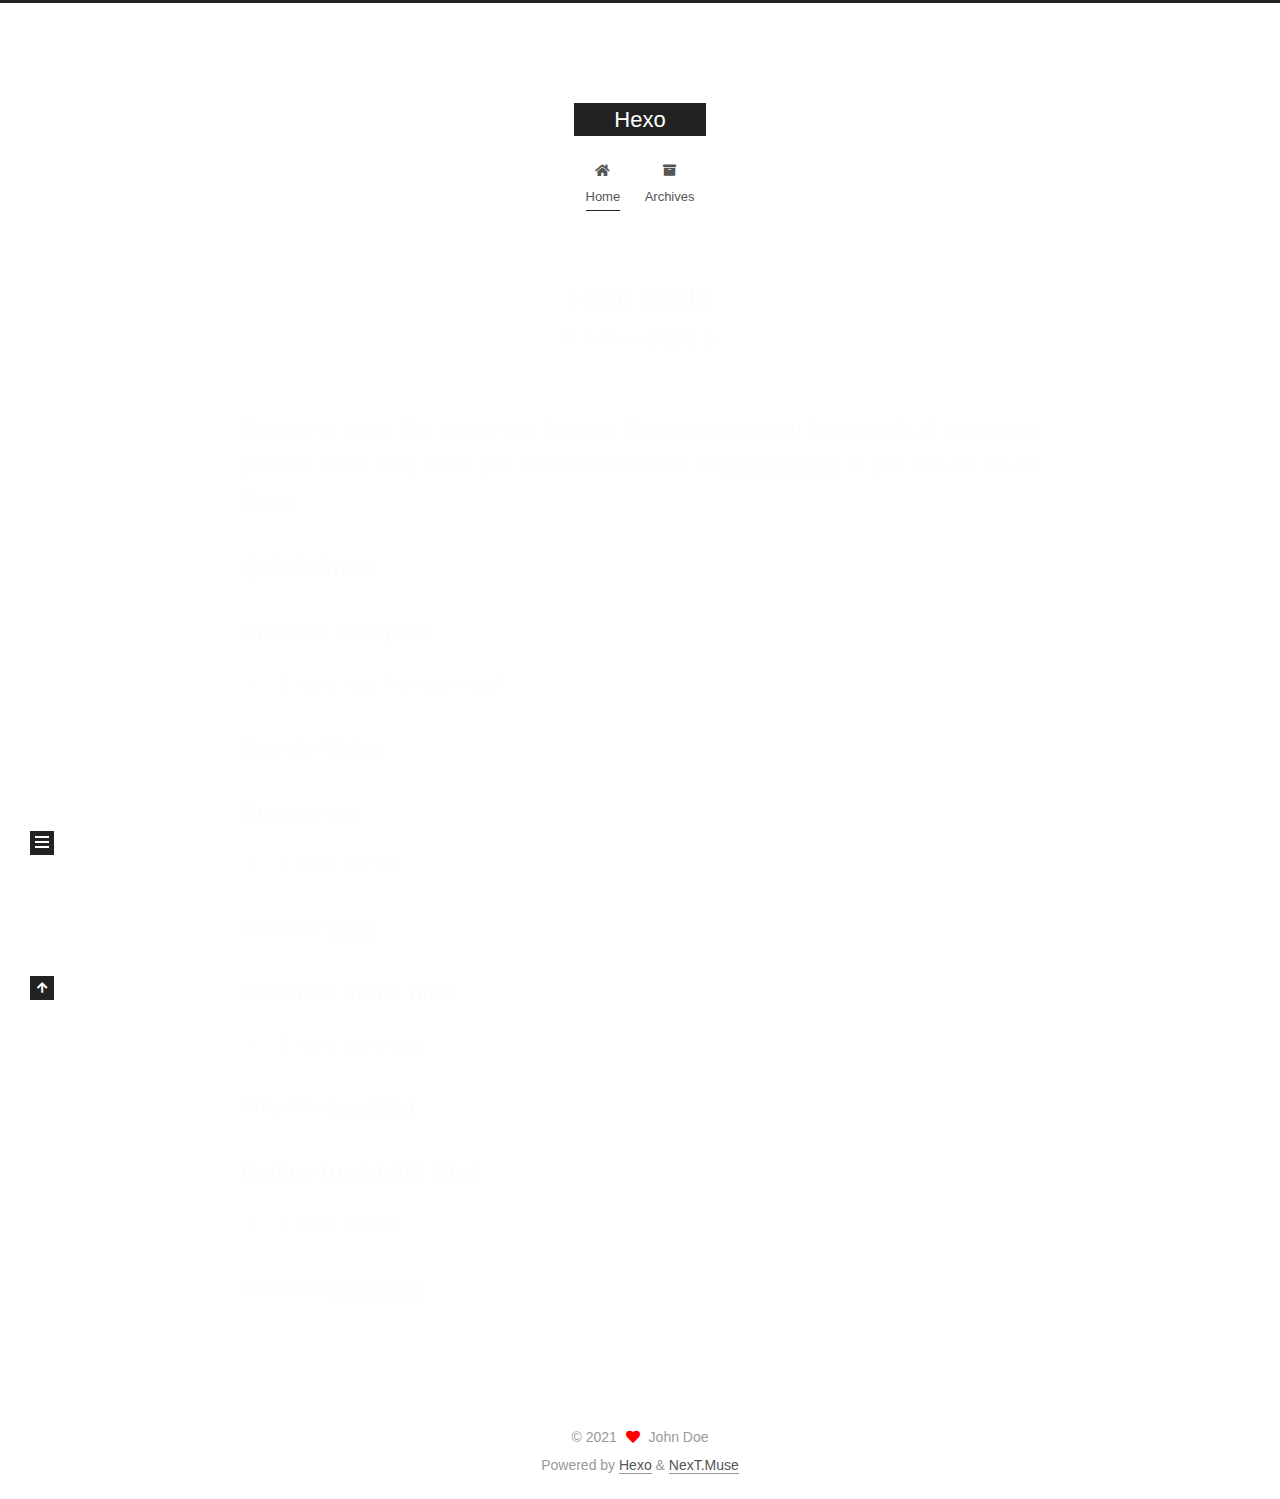
<file: index.html>
<!DOCTYPE html>
<html lang="en">
<head>
  <meta charset="UTF-8">
<meta name="viewport" content="width=device-width, initial-scale=1, maximum-scale=2">
<meta name="theme-color" content="#222">
<meta name="generator" content="Hexo 5.4.0">
  <link rel="apple-touch-icon" sizes="180x180" href="/images/apple-touch-icon-next.png">
  <link rel="icon" type="image/png" sizes="32x32" href="/images/favicon-32x32-next.png">
  <link rel="icon" type="image/png" sizes="16x16" href="/images/favicon-16x16-next.png">
  <link rel="mask-icon" href="/images/logo.svg" color="#222">

<link rel="stylesheet" href="/css/main.css">


<link rel="stylesheet" href="/lib/font-awesome/css/all.min.css">

<script id="hexo-configurations">
    var NexT = window.NexT || {};
    var CONFIG = {"hostname":"example.com","root":"/","scheme":"Muse","version":"7.8.0","exturl":false,"sidebar":{"position":"left","display":"post","padding":18,"offset":12,"onmobile":false},"copycode":{"enable":false,"show_result":false,"style":null},"back2top":{"enable":true,"sidebar":false,"scrollpercent":false},"bookmark":{"enable":false,"color":"#222","save":"auto"},"fancybox":false,"mediumzoom":false,"lazyload":false,"pangu":false,"comments":{"style":"tabs","active":null,"storage":true,"lazyload":false,"nav":null},"algolia":{"hits":{"per_page":10},"labels":{"input_placeholder":"Search for Posts","hits_empty":"We didn't find any results for the search: ${query}","hits_stats":"${hits} results found in ${time} ms"}},"localsearch":{"enable":false,"trigger":"auto","top_n_per_article":1,"unescape":false,"preload":false},"motion":{"enable":true,"async":false,"transition":{"post_block":"fadeIn","post_header":"slideDownIn","post_body":"slideDownIn","coll_header":"slideLeftIn","sidebar":"slideUpIn"}}};
  </script>

  <meta property="og:type" content="website">
<meta property="og:title" content="Hexo">
<meta property="og:url" content="http://example.com/index.html">
<meta property="og:site_name" content="Hexo">
<meta property="og:locale" content="en_US">
<meta property="article:author" content="John Doe">
<meta name="twitter:card" content="summary">

<link rel="canonical" href="http://example.com/">


<script id="page-configurations">
  // https://hexo.io/docs/variables.html
  CONFIG.page = {
    sidebar: "",
    isHome : true,
    isPost : false,
    lang   : 'en'
  };
</script>

  <title>Hexo</title>
  






  <noscript>
  <style>
  .use-motion .brand,
  .use-motion .menu-item,
  .sidebar-inner,
  .use-motion .post-block,
  .use-motion .pagination,
  .use-motion .comments,
  .use-motion .post-header,
  .use-motion .post-body,
  .use-motion .collection-header { opacity: initial; }

  .use-motion .site-title,
  .use-motion .site-subtitle {
    opacity: initial;
    top: initial;
  }

  .use-motion .logo-line-before i { left: initial; }
  .use-motion .logo-line-after i { right: initial; }
  </style>
</noscript>

</head>

<body itemscope itemtype="http://schema.org/WebPage">
  <div class="container use-motion">
    <div class="headband"></div>

    <header class="header" itemscope itemtype="http://schema.org/WPHeader">
      <div class="header-inner"><div class="site-brand-container">
  <div class="site-nav-toggle">
    <div class="toggle" aria-label="Toggle navigation bar">
      <span class="toggle-line toggle-line-first"></span>
      <span class="toggle-line toggle-line-middle"></span>
      <span class="toggle-line toggle-line-last"></span>
    </div>
  </div>

  <div class="site-meta">

    <a href="/" class="brand" rel="start">
      <span class="logo-line-before"><i></i></span>
      <h1 class="site-title">Hexo</h1>
      <span class="logo-line-after"><i></i></span>
    </a>
  </div>

  <div class="site-nav-right">
    <div class="toggle popup-trigger">
    </div>
  </div>
</div>




<nav class="site-nav">
  <ul id="menu" class="main-menu menu">
        <li class="menu-item menu-item-home">

    <a href="/" rel="section"><i class="fa fa-home fa-fw"></i>Home</a>

  </li>
        <li class="menu-item menu-item-archives">

    <a href="/archives/" rel="section"><i class="fa fa-archive fa-fw"></i>Archives</a>

  </li>
  </ul>
</nav>




</div>
    </header>

    
  <div class="back-to-top">
    <i class="fa fa-arrow-up"></i>
    <span>0%</span>
  </div>


    <main class="main">
      <div class="main-inner">
        <div class="content-wrap">
          

          <div class="content index posts-expand">
            
      
  
  
  <article itemscope itemtype="http://schema.org/Article" class="post-block" lang="en">
    <link itemprop="mainEntityOfPage" href="http://example.com/2021/11/13/hello-world/">

    <span hidden itemprop="author" itemscope itemtype="http://schema.org/Person">
      <meta itemprop="image" content="/images/avatar.gif">
      <meta itemprop="name" content="John Doe">
      <meta itemprop="description" content="">
    </span>

    <span hidden itemprop="publisher" itemscope itemtype="http://schema.org/Organization">
      <meta itemprop="name" content="Hexo">
    </span>
      <header class="post-header">
        <h2 class="post-title" itemprop="name headline">
          
            <a href="/2021/11/13/hello-world/" class="post-title-link" itemprop="url">Hello World</a>
        </h2>

        <div class="post-meta">
            <span class="post-meta-item">
              <span class="post-meta-item-icon">
                <i class="far fa-calendar"></i>
              </span>
              <span class="post-meta-item-text">Posted on</span>

              <time title="Created: 2021-11-13 20:28:59" itemprop="dateCreated datePublished" datetime="2021-11-13T20:28:59+08:00">2021-11-13</time>
            </span>

          

        </div>
      </header>

    
    
    
    <div class="post-body" itemprop="articleBody">

      
          <p>Welcome to <a target="_blank" rel="noopener" href="https://hexo.io/">Hexo</a>! This is your very first post. Check <a target="_blank" rel="noopener" href="https://hexo.io/docs/">documentation</a> for more info. If you get any problems when using Hexo, you can find the answer in <a target="_blank" rel="noopener" href="https://hexo.io/docs/troubleshooting.html">troubleshooting</a> or you can ask me on <a target="_blank" rel="noopener" href="https://github.com/hexojs/hexo/issues">GitHub</a>.</p>
<h2 id="Quick-Start"><a href="#Quick-Start" class="headerlink" title="Quick Start"></a>Quick Start</h2><h3 id="Create-a-new-post"><a href="#Create-a-new-post" class="headerlink" title="Create a new post"></a>Create a new post</h3><figure class="highlight bash"><table><tr><td class="gutter"><pre><span class="line">1</span><br></pre></td><td class="code"><pre><span class="line">$ hexo new <span class="string">&quot;My New Post&quot;</span></span><br></pre></td></tr></table></figure>

<p>More info: <a target="_blank" rel="noopener" href="https://hexo.io/docs/writing.html">Writing</a></p>
<h3 id="Run-server"><a href="#Run-server" class="headerlink" title="Run server"></a>Run server</h3><figure class="highlight bash"><table><tr><td class="gutter"><pre><span class="line">1</span><br></pre></td><td class="code"><pre><span class="line">$ hexo server</span><br></pre></td></tr></table></figure>

<p>More info: <a target="_blank" rel="noopener" href="https://hexo.io/docs/server.html">Server</a></p>
<h3 id="Generate-static-files"><a href="#Generate-static-files" class="headerlink" title="Generate static files"></a>Generate static files</h3><figure class="highlight bash"><table><tr><td class="gutter"><pre><span class="line">1</span><br></pre></td><td class="code"><pre><span class="line">$ hexo generate</span><br></pre></td></tr></table></figure>

<p>More info: <a target="_blank" rel="noopener" href="https://hexo.io/docs/generating.html">Generating</a></p>
<h3 id="Deploy-to-remote-sites"><a href="#Deploy-to-remote-sites" class="headerlink" title="Deploy to remote sites"></a>Deploy to remote sites</h3><figure class="highlight bash"><table><tr><td class="gutter"><pre><span class="line">1</span><br></pre></td><td class="code"><pre><span class="line">$ hexo deploy</span><br></pre></td></tr></table></figure>

<p>More info: <a target="_blank" rel="noopener" href="https://hexo.io/docs/one-command-deployment.html">Deployment</a></p>

      
    </div>

    
    
    
      <footer class="post-footer">
        <div class="post-eof"></div>
      </footer>
  </article>
  
  
  


  



          </div>
          

<script>
  window.addEventListener('tabs:register', () => {
    let { activeClass } = CONFIG.comments;
    if (CONFIG.comments.storage) {
      activeClass = localStorage.getItem('comments_active') || activeClass;
    }
    if (activeClass) {
      let activeTab = document.querySelector(`a[href="#comment-${activeClass}"]`);
      if (activeTab) {
        activeTab.click();
      }
    }
  });
  if (CONFIG.comments.storage) {
    window.addEventListener('tabs:click', event => {
      if (!event.target.matches('.tabs-comment .tab-content .tab-pane')) return;
      let commentClass = event.target.classList[1];
      localStorage.setItem('comments_active', commentClass);
    });
  }
</script>

        </div>
          
  
  <div class="toggle sidebar-toggle">
    <span class="toggle-line toggle-line-first"></span>
    <span class="toggle-line toggle-line-middle"></span>
    <span class="toggle-line toggle-line-last"></span>
  </div>

  <aside class="sidebar">
    <div class="sidebar-inner">

      <ul class="sidebar-nav motion-element">
        <li class="sidebar-nav-toc">
          Table of Contents
        </li>
        <li class="sidebar-nav-overview">
          Overview
        </li>
      </ul>

      <!--noindex-->
      <div class="post-toc-wrap sidebar-panel">
      </div>
      <!--/noindex-->

      <div class="site-overview-wrap sidebar-panel">
        <div class="site-author motion-element" itemprop="author" itemscope itemtype="http://schema.org/Person">
  <p class="site-author-name" itemprop="name">John Doe</p>
  <div class="site-description" itemprop="description"></div>
</div>
<div class="site-state-wrap motion-element">
  <nav class="site-state">
      <div class="site-state-item site-state-posts">
          <a href="/archives/">
        
          <span class="site-state-item-count">1</span>
          <span class="site-state-item-name">posts</span>
        </a>
      </div>
  </nav>
</div>



      </div>

    </div>
  </aside>
  <div id="sidebar-dimmer"></div>


      </div>
    </main>

    <footer class="footer">
      <div class="footer-inner">
        

        

<div class="copyright">
  
  &copy; 
  <span itemprop="copyrightYear">2021</span>
  <span class="with-love">
    <i class="fa fa-heart"></i>
  </span>
  <span class="author" itemprop="copyrightHolder">John Doe</span>
</div>
  <div class="powered-by">Powered by <a href="https://hexo.io/" class="theme-link" rel="noopener" target="_blank">Hexo</a> & <a href="https://muse.theme-next.org/" class="theme-link" rel="noopener" target="_blank">NexT.Muse</a>
  </div>

        








      </div>
    </footer>
  </div>

  
  <script src="/lib/anime.min.js"></script>
  <script src="/lib/velocity/velocity.min.js"></script>
  <script src="/lib/velocity/velocity.ui.min.js"></script>

<script src="/js/utils.js"></script>

<script src="/js/motion.js"></script>


<script src="/js/schemes/muse.js"></script>


<script src="/js/next-boot.js"></script>




  















  

  

</body>
</html>
</file>
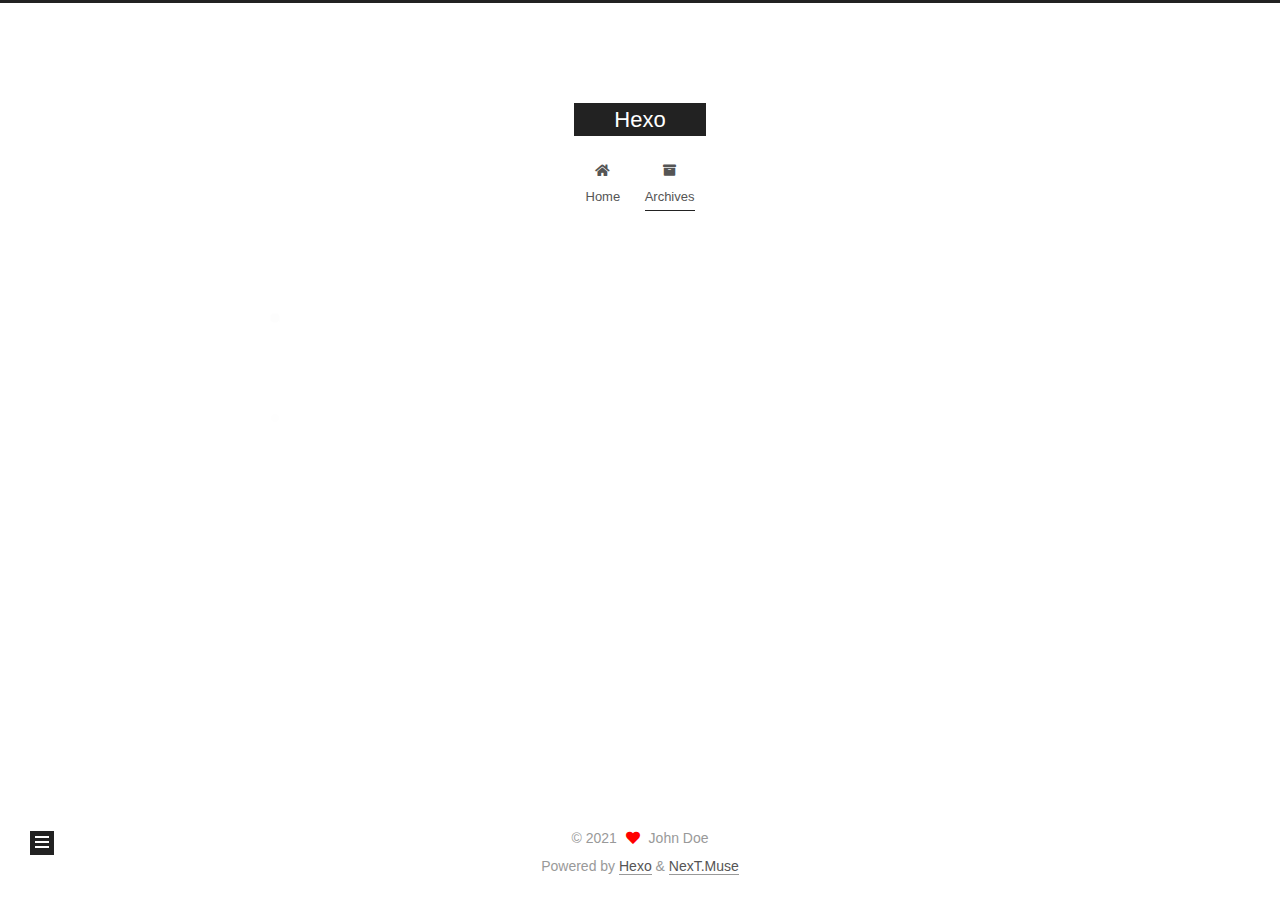
<file: archives/index.html>
<!DOCTYPE html>
<html lang="en">
<head>
  <meta charset="UTF-8">
<meta name="viewport" content="width=device-width, initial-scale=1, maximum-scale=2">
<meta name="theme-color" content="#222">
<meta name="generator" content="Hexo 5.4.0">
  <link rel="apple-touch-icon" sizes="180x180" href="/images/apple-touch-icon-next.png">
  <link rel="icon" type="image/png" sizes="32x32" href="/images/favicon-32x32-next.png">
  <link rel="icon" type="image/png" sizes="16x16" href="/images/favicon-16x16-next.png">
  <link rel="mask-icon" href="/images/logo.svg" color="#222">

<link rel="stylesheet" href="/css/main.css">


<link rel="stylesheet" href="/lib/font-awesome/css/all.min.css">

<script id="hexo-configurations">
    var NexT = window.NexT || {};
    var CONFIG = {"hostname":"example.com","root":"/","scheme":"Muse","version":"7.8.0","exturl":false,"sidebar":{"position":"left","display":"post","padding":18,"offset":12,"onmobile":false},"copycode":{"enable":false,"show_result":false,"style":null},"back2top":{"enable":true,"sidebar":false,"scrollpercent":false},"bookmark":{"enable":false,"color":"#222","save":"auto"},"fancybox":false,"mediumzoom":false,"lazyload":false,"pangu":false,"comments":{"style":"tabs","active":null,"storage":true,"lazyload":false,"nav":null},"algolia":{"hits":{"per_page":10},"labels":{"input_placeholder":"Search for Posts","hits_empty":"We didn't find any results for the search: ${query}","hits_stats":"${hits} results found in ${time} ms"}},"localsearch":{"enable":false,"trigger":"auto","top_n_per_article":1,"unescape":false,"preload":false},"motion":{"enable":true,"async":false,"transition":{"post_block":"fadeIn","post_header":"slideDownIn","post_body":"slideDownIn","coll_header":"slideLeftIn","sidebar":"slideUpIn"}}};
  </script>

  <meta property="og:type" content="website">
<meta property="og:title" content="Hexo">
<meta property="og:url" content="http://example.com/archives/index.html">
<meta property="og:site_name" content="Hexo">
<meta property="og:locale" content="en_US">
<meta property="article:author" content="John Doe">
<meta name="twitter:card" content="summary">

<link rel="canonical" href="http://example.com/archives/">


<script id="page-configurations">
  // https://hexo.io/docs/variables.html
  CONFIG.page = {
    sidebar: "",
    isHome : false,
    isPost : false,
    lang   : 'en'
  };
</script>

  <title>Archive | Hexo</title>
  






  <noscript>
  <style>
  .use-motion .brand,
  .use-motion .menu-item,
  .sidebar-inner,
  .use-motion .post-block,
  .use-motion .pagination,
  .use-motion .comments,
  .use-motion .post-header,
  .use-motion .post-body,
  .use-motion .collection-header { opacity: initial; }

  .use-motion .site-title,
  .use-motion .site-subtitle {
    opacity: initial;
    top: initial;
  }

  .use-motion .logo-line-before i { left: initial; }
  .use-motion .logo-line-after i { right: initial; }
  </style>
</noscript>

</head>

<body itemscope itemtype="http://schema.org/WebPage">
  <div class="container use-motion">
    <div class="headband"></div>

    <header class="header" itemscope itemtype="http://schema.org/WPHeader">
      <div class="header-inner"><div class="site-brand-container">
  <div class="site-nav-toggle">
    <div class="toggle" aria-label="Toggle navigation bar">
      <span class="toggle-line toggle-line-first"></span>
      <span class="toggle-line toggle-line-middle"></span>
      <span class="toggle-line toggle-line-last"></span>
    </div>
  </div>

  <div class="site-meta">

    <a href="/" class="brand" rel="start">
      <span class="logo-line-before"><i></i></span>
      <h1 class="site-title">Hexo</h1>
      <span class="logo-line-after"><i></i></span>
    </a>
  </div>

  <div class="site-nav-right">
    <div class="toggle popup-trigger">
    </div>
  </div>
</div>




<nav class="site-nav">
  <ul id="menu" class="main-menu menu">
        <li class="menu-item menu-item-home">

    <a href="/" rel="section"><i class="fa fa-home fa-fw"></i>Home</a>

  </li>
        <li class="menu-item menu-item-archives">

    <a href="/archives/" rel="section"><i class="fa fa-archive fa-fw"></i>Archives</a>

  </li>
  </ul>
</nav>




</div>
    </header>

    
  <div class="back-to-top">
    <i class="fa fa-arrow-up"></i>
    <span>0%</span>
  </div>


    <main class="main">
      <div class="main-inner">
        <div class="content-wrap">
          

          <div class="content archive">
            

  
  
  
  <div class="post-block">
    <div class="posts-collapse">
      <div class="collection-title">
        <span class="collection-header">Um..! 1 post. Keep on posting.</span>
      </div>

      
    <div class="collection-year">
      <span class="collection-header">2021</span>
    </div>

  <article itemscope itemtype="http://schema.org/Article">
    <header class="post-header">

      <div class="post-meta">
        <time itemprop="dateCreated"
              datetime="2021-11-13T20:28:59+08:00"
              content="2021-11-13">
          11-13
        </time>
      </div>

      <div class="post-title">
          <a class="post-title-link" href="/2021/11/13/hello-world/" itemprop="url">
            <span itemprop="name">Hello World</span>
          </a>
      </div>

    </header>
  </article>


    </div>
  </div>
  
  
  

  



          </div>
          

<script>
  window.addEventListener('tabs:register', () => {
    let { activeClass } = CONFIG.comments;
    if (CONFIG.comments.storage) {
      activeClass = localStorage.getItem('comments_active') || activeClass;
    }
    if (activeClass) {
      let activeTab = document.querySelector(`a[href="#comment-${activeClass}"]`);
      if (activeTab) {
        activeTab.click();
      }
    }
  });
  if (CONFIG.comments.storage) {
    window.addEventListener('tabs:click', event => {
      if (!event.target.matches('.tabs-comment .tab-content .tab-pane')) return;
      let commentClass = event.target.classList[1];
      localStorage.setItem('comments_active', commentClass);
    });
  }
</script>

        </div>
          
  
  <div class="toggle sidebar-toggle">
    <span class="toggle-line toggle-line-first"></span>
    <span class="toggle-line toggle-line-middle"></span>
    <span class="toggle-line toggle-line-last"></span>
  </div>

  <aside class="sidebar">
    <div class="sidebar-inner">

      <ul class="sidebar-nav motion-element">
        <li class="sidebar-nav-toc">
          Table of Contents
        </li>
        <li class="sidebar-nav-overview">
          Overview
        </li>
      </ul>

      <!--noindex-->
      <div class="post-toc-wrap sidebar-panel">
      </div>
      <!--/noindex-->

      <div class="site-overview-wrap sidebar-panel">
        <div class="site-author motion-element" itemprop="author" itemscope itemtype="http://schema.org/Person">
  <p class="site-author-name" itemprop="name">John Doe</p>
  <div class="site-description" itemprop="description"></div>
</div>
<div class="site-state-wrap motion-element">
  <nav class="site-state">
      <div class="site-state-item site-state-posts">
          <a href="/archives/">
        
          <span class="site-state-item-count">1</span>
          <span class="site-state-item-name">posts</span>
        </a>
      </div>
  </nav>
</div>



      </div>

    </div>
  </aside>
  <div id="sidebar-dimmer"></div>


      </div>
    </main>

    <footer class="footer">
      <div class="footer-inner">
        

        

<div class="copyright">
  
  &copy; 
  <span itemprop="copyrightYear">2021</span>
  <span class="with-love">
    <i class="fa fa-heart"></i>
  </span>
  <span class="author" itemprop="copyrightHolder">John Doe</span>
</div>
  <div class="powered-by">Powered by <a href="https://hexo.io/" class="theme-link" rel="noopener" target="_blank">Hexo</a> & <a href="https://muse.theme-next.org/" class="theme-link" rel="noopener" target="_blank">NexT.Muse</a>
  </div>

        








      </div>
    </footer>
  </div>

  
  <script src="/lib/anime.min.js"></script>
  <script src="/lib/velocity/velocity.min.js"></script>
  <script src="/lib/velocity/velocity.ui.min.js"></script>

<script src="/js/utils.js"></script>

<script src="/js/motion.js"></script>


<script src="/js/schemes/muse.js"></script>


<script src="/js/next-boot.js"></script>




  















  

  

</body>
</html>
</file>
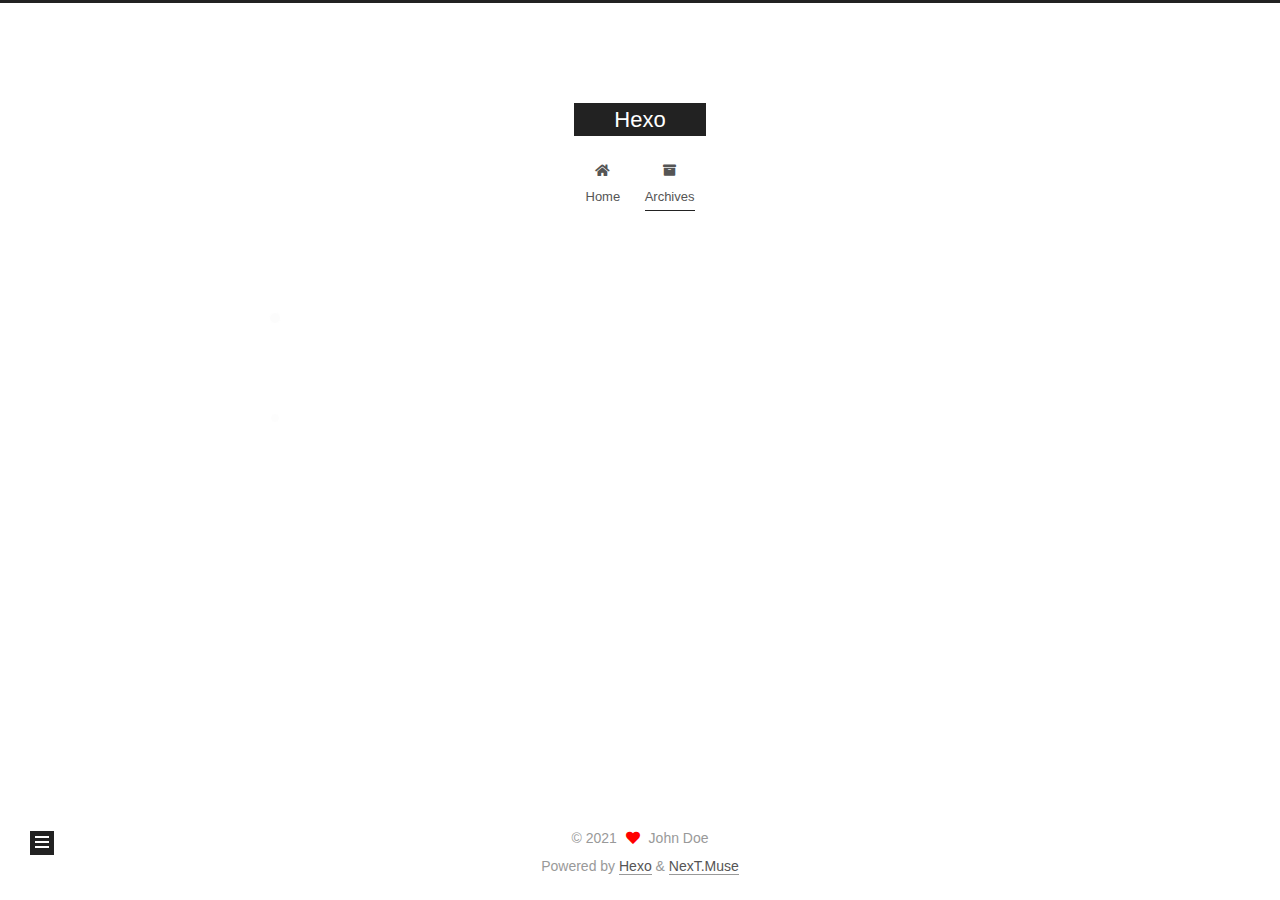
<file: archives/2021/index.html>
<!DOCTYPE html>
<html lang="en">
<head>
  <meta charset="UTF-8">
<meta name="viewport" content="width=device-width, initial-scale=1, maximum-scale=2">
<meta name="theme-color" content="#222">
<meta name="generator" content="Hexo 5.4.0">
  <link rel="apple-touch-icon" sizes="180x180" href="/images/apple-touch-icon-next.png">
  <link rel="icon" type="image/png" sizes="32x32" href="/images/favicon-32x32-next.png">
  <link rel="icon" type="image/png" sizes="16x16" href="/images/favicon-16x16-next.png">
  <link rel="mask-icon" href="/images/logo.svg" color="#222">

<link rel="stylesheet" href="/css/main.css">


<link rel="stylesheet" href="/lib/font-awesome/css/all.min.css">

<script id="hexo-configurations">
    var NexT = window.NexT || {};
    var CONFIG = {"hostname":"example.com","root":"/","scheme":"Muse","version":"7.8.0","exturl":false,"sidebar":{"position":"left","display":"post","padding":18,"offset":12,"onmobile":false},"copycode":{"enable":false,"show_result":false,"style":null},"back2top":{"enable":true,"sidebar":false,"scrollpercent":false},"bookmark":{"enable":false,"color":"#222","save":"auto"},"fancybox":false,"mediumzoom":false,"lazyload":false,"pangu":false,"comments":{"style":"tabs","active":null,"storage":true,"lazyload":false,"nav":null},"algolia":{"hits":{"per_page":10},"labels":{"input_placeholder":"Search for Posts","hits_empty":"We didn't find any results for the search: ${query}","hits_stats":"${hits} results found in ${time} ms"}},"localsearch":{"enable":false,"trigger":"auto","top_n_per_article":1,"unescape":false,"preload":false},"motion":{"enable":true,"async":false,"transition":{"post_block":"fadeIn","post_header":"slideDownIn","post_body":"slideDownIn","coll_header":"slideLeftIn","sidebar":"slideUpIn"}}};
  </script>

  <meta property="og:type" content="website">
<meta property="og:title" content="Hexo">
<meta property="og:url" content="http://example.com/archives/2021/index.html">
<meta property="og:site_name" content="Hexo">
<meta property="og:locale" content="en_US">
<meta property="article:author" content="John Doe">
<meta name="twitter:card" content="summary">

<link rel="canonical" href="http://example.com/archives/2021/">


<script id="page-configurations">
  // https://hexo.io/docs/variables.html
  CONFIG.page = {
    sidebar: "",
    isHome : false,
    isPost : false,
    lang   : 'en'
  };
</script>

  <title>Archive | Hexo</title>
  






  <noscript>
  <style>
  .use-motion .brand,
  .use-motion .menu-item,
  .sidebar-inner,
  .use-motion .post-block,
  .use-motion .pagination,
  .use-motion .comments,
  .use-motion .post-header,
  .use-motion .post-body,
  .use-motion .collection-header { opacity: initial; }

  .use-motion .site-title,
  .use-motion .site-subtitle {
    opacity: initial;
    top: initial;
  }

  .use-motion .logo-line-before i { left: initial; }
  .use-motion .logo-line-after i { right: initial; }
  </style>
</noscript>

</head>

<body itemscope itemtype="http://schema.org/WebPage">
  <div class="container use-motion">
    <div class="headband"></div>

    <header class="header" itemscope itemtype="http://schema.org/WPHeader">
      <div class="header-inner"><div class="site-brand-container">
  <div class="site-nav-toggle">
    <div class="toggle" aria-label="Toggle navigation bar">
      <span class="toggle-line toggle-line-first"></span>
      <span class="toggle-line toggle-line-middle"></span>
      <span class="toggle-line toggle-line-last"></span>
    </div>
  </div>

  <div class="site-meta">

    <a href="/" class="brand" rel="start">
      <span class="logo-line-before"><i></i></span>
      <h1 class="site-title">Hexo</h1>
      <span class="logo-line-after"><i></i></span>
    </a>
  </div>

  <div class="site-nav-right">
    <div class="toggle popup-trigger">
    </div>
  </div>
</div>




<nav class="site-nav">
  <ul id="menu" class="main-menu menu">
        <li class="menu-item menu-item-home">

    <a href="/" rel="section"><i class="fa fa-home fa-fw"></i>Home</a>

  </li>
        <li class="menu-item menu-item-archives">

    <a href="/archives/" rel="section"><i class="fa fa-archive fa-fw"></i>Archives</a>

  </li>
  </ul>
</nav>




</div>
    </header>

    
  <div class="back-to-top">
    <i class="fa fa-arrow-up"></i>
    <span>0%</span>
  </div>


    <main class="main">
      <div class="main-inner">
        <div class="content-wrap">
          

          <div class="content archive">
            

  
  
  
  <div class="post-block">
    <div class="posts-collapse">
      <div class="collection-title">
        <span class="collection-header">Um..! 1 post. Keep on posting.</span>
      </div>

      
    <div class="collection-year">
      <span class="collection-header">2021</span>
    </div>

  <article itemscope itemtype="http://schema.org/Article">
    <header class="post-header">

      <div class="post-meta">
        <time itemprop="dateCreated"
              datetime="2021-11-13T20:28:59+08:00"
              content="2021-11-13">
          11-13
        </time>
      </div>

      <div class="post-title">
          <a class="post-title-link" href="/2021/11/13/hello-world/" itemprop="url">
            <span itemprop="name">Hello World</span>
          </a>
      </div>

    </header>
  </article>


    </div>
  </div>
  
  
  

  



          </div>
          

<script>
  window.addEventListener('tabs:register', () => {
    let { activeClass } = CONFIG.comments;
    if (CONFIG.comments.storage) {
      activeClass = localStorage.getItem('comments_active') || activeClass;
    }
    if (activeClass) {
      let activeTab = document.querySelector(`a[href="#comment-${activeClass}"]`);
      if (activeTab) {
        activeTab.click();
      }
    }
  });
  if (CONFIG.comments.storage) {
    window.addEventListener('tabs:click', event => {
      if (!event.target.matches('.tabs-comment .tab-content .tab-pane')) return;
      let commentClass = event.target.classList[1];
      localStorage.setItem('comments_active', commentClass);
    });
  }
</script>

        </div>
          
  
  <div class="toggle sidebar-toggle">
    <span class="toggle-line toggle-line-first"></span>
    <span class="toggle-line toggle-line-middle"></span>
    <span class="toggle-line toggle-line-last"></span>
  </div>

  <aside class="sidebar">
    <div class="sidebar-inner">

      <ul class="sidebar-nav motion-element">
        <li class="sidebar-nav-toc">
          Table of Contents
        </li>
        <li class="sidebar-nav-overview">
          Overview
        </li>
      </ul>

      <!--noindex-->
      <div class="post-toc-wrap sidebar-panel">
      </div>
      <!--/noindex-->

      <div class="site-overview-wrap sidebar-panel">
        <div class="site-author motion-element" itemprop="author" itemscope itemtype="http://schema.org/Person">
  <p class="site-author-name" itemprop="name">John Doe</p>
  <div class="site-description" itemprop="description"></div>
</div>
<div class="site-state-wrap motion-element">
  <nav class="site-state">
      <div class="site-state-item site-state-posts">
          <a href="/archives/">
        
          <span class="site-state-item-count">1</span>
          <span class="site-state-item-name">posts</span>
        </a>
      </div>
  </nav>
</div>



      </div>

    </div>
  </aside>
  <div id="sidebar-dimmer"></div>


      </div>
    </main>

    <footer class="footer">
      <div class="footer-inner">
        

        

<div class="copyright">
  
  &copy; 
  <span itemprop="copyrightYear">2021</span>
  <span class="with-love">
    <i class="fa fa-heart"></i>
  </span>
  <span class="author" itemprop="copyrightHolder">John Doe</span>
</div>
  <div class="powered-by">Powered by <a href="https://hexo.io/" class="theme-link" rel="noopener" target="_blank">Hexo</a> & <a href="https://muse.theme-next.org/" class="theme-link" rel="noopener" target="_blank">NexT.Muse</a>
  </div>

        








      </div>
    </footer>
  </div>

  
  <script src="/lib/anime.min.js"></script>
  <script src="/lib/velocity/velocity.min.js"></script>
  <script src="/lib/velocity/velocity.ui.min.js"></script>

<script src="/js/utils.js"></script>

<script src="/js/motion.js"></script>


<script src="/js/schemes/muse.js"></script>


<script src="/js/next-boot.js"></script>




  















  

  

</body>
</html>
</file>
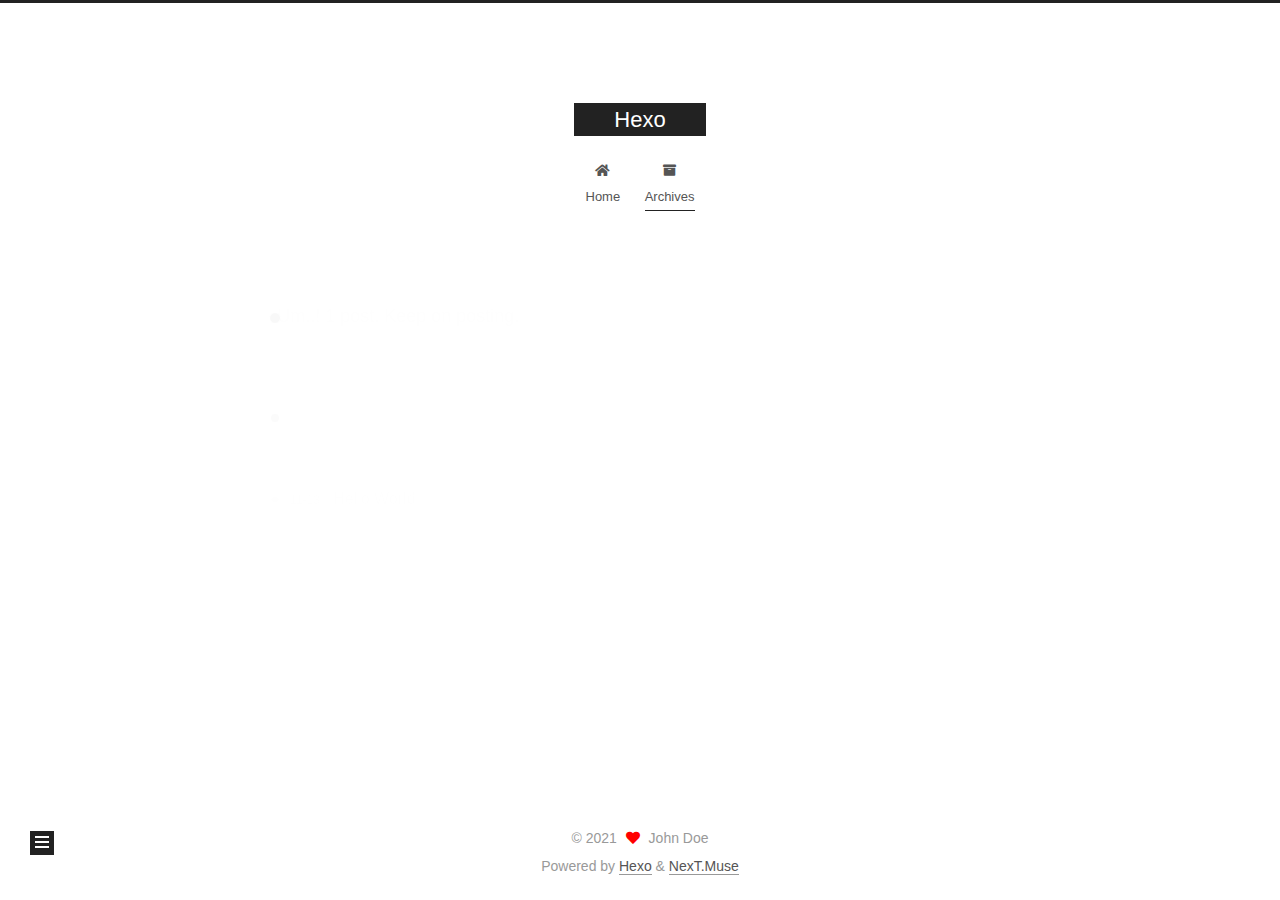
<file: archives/2021/11/index.html>
<!DOCTYPE html>
<html lang="en">
<head>
  <meta charset="UTF-8">
<meta name="viewport" content="width=device-width, initial-scale=1, maximum-scale=2">
<meta name="theme-color" content="#222">
<meta name="generator" content="Hexo 5.4.0">
  <link rel="apple-touch-icon" sizes="180x180" href="/images/apple-touch-icon-next.png">
  <link rel="icon" type="image/png" sizes="32x32" href="/images/favicon-32x32-next.png">
  <link rel="icon" type="image/png" sizes="16x16" href="/images/favicon-16x16-next.png">
  <link rel="mask-icon" href="/images/logo.svg" color="#222">

<link rel="stylesheet" href="/css/main.css">


<link rel="stylesheet" href="/lib/font-awesome/css/all.min.css">

<script id="hexo-configurations">
    var NexT = window.NexT || {};
    var CONFIG = {"hostname":"example.com","root":"/","scheme":"Muse","version":"7.8.0","exturl":false,"sidebar":{"position":"left","display":"post","padding":18,"offset":12,"onmobile":false},"copycode":{"enable":false,"show_result":false,"style":null},"back2top":{"enable":true,"sidebar":false,"scrollpercent":false},"bookmark":{"enable":false,"color":"#222","save":"auto"},"fancybox":false,"mediumzoom":false,"lazyload":false,"pangu":false,"comments":{"style":"tabs","active":null,"storage":true,"lazyload":false,"nav":null},"algolia":{"hits":{"per_page":10},"labels":{"input_placeholder":"Search for Posts","hits_empty":"We didn't find any results for the search: ${query}","hits_stats":"${hits} results found in ${time} ms"}},"localsearch":{"enable":false,"trigger":"auto","top_n_per_article":1,"unescape":false,"preload":false},"motion":{"enable":true,"async":false,"transition":{"post_block":"fadeIn","post_header":"slideDownIn","post_body":"slideDownIn","coll_header":"slideLeftIn","sidebar":"slideUpIn"}}};
  </script>

  <meta property="og:type" content="website">
<meta property="og:title" content="Hexo">
<meta property="og:url" content="http://example.com/archives/2021/11/index.html">
<meta property="og:site_name" content="Hexo">
<meta property="og:locale" content="en_US">
<meta property="article:author" content="John Doe">
<meta name="twitter:card" content="summary">

<link rel="canonical" href="http://example.com/archives/2021/11/">


<script id="page-configurations">
  // https://hexo.io/docs/variables.html
  CONFIG.page = {
    sidebar: "",
    isHome : false,
    isPost : false,
    lang   : 'en'
  };
</script>

  <title>Archive | Hexo</title>
  






  <noscript>
  <style>
  .use-motion .brand,
  .use-motion .menu-item,
  .sidebar-inner,
  .use-motion .post-block,
  .use-motion .pagination,
  .use-motion .comments,
  .use-motion .post-header,
  .use-motion .post-body,
  .use-motion .collection-header { opacity: initial; }

  .use-motion .site-title,
  .use-motion .site-subtitle {
    opacity: initial;
    top: initial;
  }

  .use-motion .logo-line-before i { left: initial; }
  .use-motion .logo-line-after i { right: initial; }
  </style>
</noscript>

</head>

<body itemscope itemtype="http://schema.org/WebPage">
  <div class="container use-motion">
    <div class="headband"></div>

    <header class="header" itemscope itemtype="http://schema.org/WPHeader">
      <div class="header-inner"><div class="site-brand-container">
  <div class="site-nav-toggle">
    <div class="toggle" aria-label="Toggle navigation bar">
      <span class="toggle-line toggle-line-first"></span>
      <span class="toggle-line toggle-line-middle"></span>
      <span class="toggle-line toggle-line-last"></span>
    </div>
  </div>

  <div class="site-meta">

    <a href="/" class="brand" rel="start">
      <span class="logo-line-before"><i></i></span>
      <h1 class="site-title">Hexo</h1>
      <span class="logo-line-after"><i></i></span>
    </a>
  </div>

  <div class="site-nav-right">
    <div class="toggle popup-trigger">
    </div>
  </div>
</div>




<nav class="site-nav">
  <ul id="menu" class="main-menu menu">
        <li class="menu-item menu-item-home">

    <a href="/" rel="section"><i class="fa fa-home fa-fw"></i>Home</a>

  </li>
        <li class="menu-item menu-item-archives">

    <a href="/archives/" rel="section"><i class="fa fa-archive fa-fw"></i>Archives</a>

  </li>
  </ul>
</nav>




</div>
    </header>

    
  <div class="back-to-top">
    <i class="fa fa-arrow-up"></i>
    <span>0%</span>
  </div>


    <main class="main">
      <div class="main-inner">
        <div class="content-wrap">
          

          <div class="content archive">
            

  
  
  
  <div class="post-block">
    <div class="posts-collapse">
      <div class="collection-title">
        <span class="collection-header">Um..! 1 post. Keep on posting.</span>
      </div>

      
    <div class="collection-year">
      <span class="collection-header">2021</span>
    </div>

  <article itemscope itemtype="http://schema.org/Article">
    <header class="post-header">

      <div class="post-meta">
        <time itemprop="dateCreated"
              datetime="2021-11-13T20:28:59+08:00"
              content="2021-11-13">
          11-13
        </time>
      </div>

      <div class="post-title">
          <a class="post-title-link" href="/2021/11/13/hello-world/" itemprop="url">
            <span itemprop="name">Hello World</span>
          </a>
      </div>

    </header>
  </article>


    </div>
  </div>
  
  
  

  



          </div>
          

<script>
  window.addEventListener('tabs:register', () => {
    let { activeClass } = CONFIG.comments;
    if (CONFIG.comments.storage) {
      activeClass = localStorage.getItem('comments_active') || activeClass;
    }
    if (activeClass) {
      let activeTab = document.querySelector(`a[href="#comment-${activeClass}"]`);
      if (activeTab) {
        activeTab.click();
      }
    }
  });
  if (CONFIG.comments.storage) {
    window.addEventListener('tabs:click', event => {
      if (!event.target.matches('.tabs-comment .tab-content .tab-pane')) return;
      let commentClass = event.target.classList[1];
      localStorage.setItem('comments_active', commentClass);
    });
  }
</script>

        </div>
          
  
  <div class="toggle sidebar-toggle">
    <span class="toggle-line toggle-line-first"></span>
    <span class="toggle-line toggle-line-middle"></span>
    <span class="toggle-line toggle-line-last"></span>
  </div>

  <aside class="sidebar">
    <div class="sidebar-inner">

      <ul class="sidebar-nav motion-element">
        <li class="sidebar-nav-toc">
          Table of Contents
        </li>
        <li class="sidebar-nav-overview">
          Overview
        </li>
      </ul>

      <!--noindex-->
      <div class="post-toc-wrap sidebar-panel">
      </div>
      <!--/noindex-->

      <div class="site-overview-wrap sidebar-panel">
        <div class="site-author motion-element" itemprop="author" itemscope itemtype="http://schema.org/Person">
  <p class="site-author-name" itemprop="name">John Doe</p>
  <div class="site-description" itemprop="description"></div>
</div>
<div class="site-state-wrap motion-element">
  <nav class="site-state">
      <div class="site-state-item site-state-posts">
          <a href="/archives/">
        
          <span class="site-state-item-count">1</span>
          <span class="site-state-item-name">posts</span>
        </a>
      </div>
  </nav>
</div>



      </div>

    </div>
  </aside>
  <div id="sidebar-dimmer"></div>


      </div>
    </main>

    <footer class="footer">
      <div class="footer-inner">
        

        

<div class="copyright">
  
  &copy; 
  <span itemprop="copyrightYear">2021</span>
  <span class="with-love">
    <i class="fa fa-heart"></i>
  </span>
  <span class="author" itemprop="copyrightHolder">John Doe</span>
</div>
  <div class="powered-by">Powered by <a href="https://hexo.io/" class="theme-link" rel="noopener" target="_blank">Hexo</a> & <a href="https://muse.theme-next.org/" class="theme-link" rel="noopener" target="_blank">NexT.Muse</a>
  </div>

        








      </div>
    </footer>
  </div>

  
  <script src="/lib/anime.min.js"></script>
  <script src="/lib/velocity/velocity.min.js"></script>
  <script src="/lib/velocity/velocity.ui.min.js"></script>

<script src="/js/utils.js"></script>

<script src="/js/motion.js"></script>


<script src="/js/schemes/muse.js"></script>


<script src="/js/next-boot.js"></script>




  















  

  

</body>
</html>
</file>
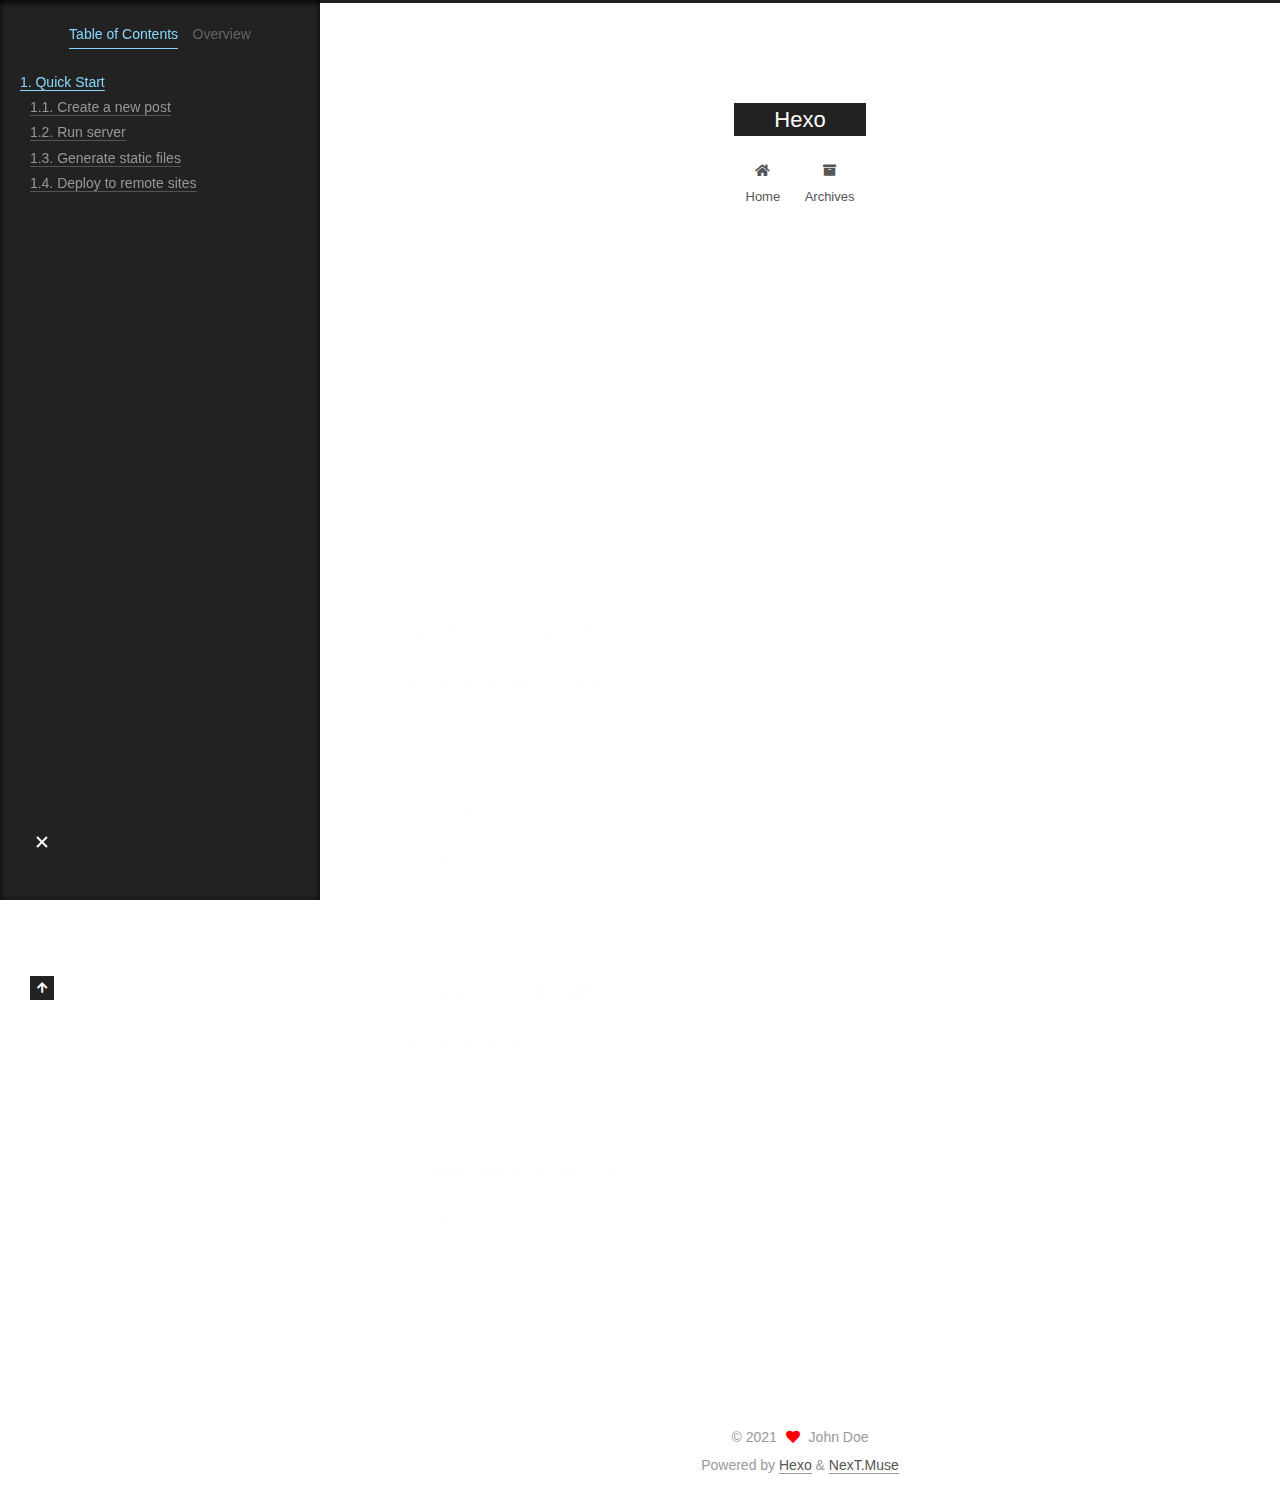
<file: 2021/11/13/hello-world/index.html>
<!DOCTYPE html>
<html lang="en">
<head>
  <meta charset="UTF-8">
<meta name="viewport" content="width=device-width, initial-scale=1, maximum-scale=2">
<meta name="theme-color" content="#222">
<meta name="generator" content="Hexo 5.4.0">
  <link rel="apple-touch-icon" sizes="180x180" href="/images/apple-touch-icon-next.png">
  <link rel="icon" type="image/png" sizes="32x32" href="/images/favicon-32x32-next.png">
  <link rel="icon" type="image/png" sizes="16x16" href="/images/favicon-16x16-next.png">
  <link rel="mask-icon" href="/images/logo.svg" color="#222">

<link rel="stylesheet" href="/css/main.css">


<link rel="stylesheet" href="/lib/font-awesome/css/all.min.css">

<script id="hexo-configurations">
    var NexT = window.NexT || {};
    var CONFIG = {"hostname":"example.com","root":"/","scheme":"Muse","version":"7.8.0","exturl":false,"sidebar":{"position":"left","display":"post","padding":18,"offset":12,"onmobile":false},"copycode":{"enable":false,"show_result":false,"style":null},"back2top":{"enable":true,"sidebar":false,"scrollpercent":false},"bookmark":{"enable":false,"color":"#222","save":"auto"},"fancybox":false,"mediumzoom":false,"lazyload":false,"pangu":false,"comments":{"style":"tabs","active":null,"storage":true,"lazyload":false,"nav":null},"algolia":{"hits":{"per_page":10},"labels":{"input_placeholder":"Search for Posts","hits_empty":"We didn't find any results for the search: ${query}","hits_stats":"${hits} results found in ${time} ms"}},"localsearch":{"enable":false,"trigger":"auto","top_n_per_article":1,"unescape":false,"preload":false},"motion":{"enable":true,"async":false,"transition":{"post_block":"fadeIn","post_header":"slideDownIn","post_body":"slideDownIn","coll_header":"slideLeftIn","sidebar":"slideUpIn"}}};
  </script>

  <meta name="description" content="Welcome to Hexo! This is your very first post. Check documentation for more info. If you get any problems when using Hexo, you can find the answer in troubleshooting or you can ask me on GitHub. Quick">
<meta property="og:type" content="article">
<meta property="og:title" content="Hello World">
<meta property="og:url" content="http://example.com/2021/11/13/hello-world/index.html">
<meta property="og:site_name" content="Hexo">
<meta property="og:description" content="Welcome to Hexo! This is your very first post. Check documentation for more info. If you get any problems when using Hexo, you can find the answer in troubleshooting or you can ask me on GitHub. Quick">
<meta property="og:locale" content="en_US">
<meta property="article:published_time" content="2021-11-13T12:28:59.943Z">
<meta property="article:modified_time" content="2021-11-13T12:28:59.943Z">
<meta property="article:author" content="John Doe">
<meta name="twitter:card" content="summary">

<link rel="canonical" href="http://example.com/2021/11/13/hello-world/">


<script id="page-configurations">
  // https://hexo.io/docs/variables.html
  CONFIG.page = {
    sidebar: "",
    isHome : false,
    isPost : true,
    lang   : 'en'
  };
</script>

  <title>Hello World | Hexo</title>
  






  <noscript>
  <style>
  .use-motion .brand,
  .use-motion .menu-item,
  .sidebar-inner,
  .use-motion .post-block,
  .use-motion .pagination,
  .use-motion .comments,
  .use-motion .post-header,
  .use-motion .post-body,
  .use-motion .collection-header { opacity: initial; }

  .use-motion .site-title,
  .use-motion .site-subtitle {
    opacity: initial;
    top: initial;
  }

  .use-motion .logo-line-before i { left: initial; }
  .use-motion .logo-line-after i { right: initial; }
  </style>
</noscript>

</head>

<body itemscope itemtype="http://schema.org/WebPage">
  <div class="container use-motion">
    <div class="headband"></div>

    <header class="header" itemscope itemtype="http://schema.org/WPHeader">
      <div class="header-inner"><div class="site-brand-container">
  <div class="site-nav-toggle">
    <div class="toggle" aria-label="Toggle navigation bar">
      <span class="toggle-line toggle-line-first"></span>
      <span class="toggle-line toggle-line-middle"></span>
      <span class="toggle-line toggle-line-last"></span>
    </div>
  </div>

  <div class="site-meta">

    <a href="/" class="brand" rel="start">
      <span class="logo-line-before"><i></i></span>
      <h1 class="site-title">Hexo</h1>
      <span class="logo-line-after"><i></i></span>
    </a>
  </div>

  <div class="site-nav-right">
    <div class="toggle popup-trigger">
    </div>
  </div>
</div>




<nav class="site-nav">
  <ul id="menu" class="main-menu menu">
        <li class="menu-item menu-item-home">

    <a href="/" rel="section"><i class="fa fa-home fa-fw"></i>Home</a>

  </li>
        <li class="menu-item menu-item-archives">

    <a href="/archives/" rel="section"><i class="fa fa-archive fa-fw"></i>Archives</a>

  </li>
  </ul>
</nav>




</div>
    </header>

    
  <div class="back-to-top">
    <i class="fa fa-arrow-up"></i>
    <span>0%</span>
  </div>


    <main class="main">
      <div class="main-inner">
        <div class="content-wrap">
          

          <div class="content post posts-expand">
            

    
  
  
  <article itemscope itemtype="http://schema.org/Article" class="post-block" lang="en">
    <link itemprop="mainEntityOfPage" href="http://example.com/2021/11/13/hello-world/">

    <span hidden itemprop="author" itemscope itemtype="http://schema.org/Person">
      <meta itemprop="image" content="/images/avatar.gif">
      <meta itemprop="name" content="John Doe">
      <meta itemprop="description" content="">
    </span>

    <span hidden itemprop="publisher" itemscope itemtype="http://schema.org/Organization">
      <meta itemprop="name" content="Hexo">
    </span>
      <header class="post-header">
        <h1 class="post-title" itemprop="name headline">
          Hello World
        </h1>

        <div class="post-meta">
            <span class="post-meta-item">
              <span class="post-meta-item-icon">
                <i class="far fa-calendar"></i>
              </span>
              <span class="post-meta-item-text">Posted on</span>

              <time title="Created: 2021-11-13 20:28:59" itemprop="dateCreated datePublished" datetime="2021-11-13T20:28:59+08:00">2021-11-13</time>
            </span>

          

        </div>
      </header>

    
    
    
    <div class="post-body" itemprop="articleBody">

      
        <p>Welcome to <a target="_blank" rel="noopener" href="https://hexo.io/">Hexo</a>! This is your very first post. Check <a target="_blank" rel="noopener" href="https://hexo.io/docs/">documentation</a> for more info. If you get any problems when using Hexo, you can find the answer in <a target="_blank" rel="noopener" href="https://hexo.io/docs/troubleshooting.html">troubleshooting</a> or you can ask me on <a target="_blank" rel="noopener" href="https://github.com/hexojs/hexo/issues">GitHub</a>.</p>
<h2 id="Quick-Start"><a href="#Quick-Start" class="headerlink" title="Quick Start"></a>Quick Start</h2><h3 id="Create-a-new-post"><a href="#Create-a-new-post" class="headerlink" title="Create a new post"></a>Create a new post</h3><figure class="highlight bash"><table><tr><td class="gutter"><pre><span class="line">1</span><br></pre></td><td class="code"><pre><span class="line">$ hexo new <span class="string">&quot;My New Post&quot;</span></span><br></pre></td></tr></table></figure>

<p>More info: <a target="_blank" rel="noopener" href="https://hexo.io/docs/writing.html">Writing</a></p>
<h3 id="Run-server"><a href="#Run-server" class="headerlink" title="Run server"></a>Run server</h3><figure class="highlight bash"><table><tr><td class="gutter"><pre><span class="line">1</span><br></pre></td><td class="code"><pre><span class="line">$ hexo server</span><br></pre></td></tr></table></figure>

<p>More info: <a target="_blank" rel="noopener" href="https://hexo.io/docs/server.html">Server</a></p>
<h3 id="Generate-static-files"><a href="#Generate-static-files" class="headerlink" title="Generate static files"></a>Generate static files</h3><figure class="highlight bash"><table><tr><td class="gutter"><pre><span class="line">1</span><br></pre></td><td class="code"><pre><span class="line">$ hexo generate</span><br></pre></td></tr></table></figure>

<p>More info: <a target="_blank" rel="noopener" href="https://hexo.io/docs/generating.html">Generating</a></p>
<h3 id="Deploy-to-remote-sites"><a href="#Deploy-to-remote-sites" class="headerlink" title="Deploy to remote sites"></a>Deploy to remote sites</h3><figure class="highlight bash"><table><tr><td class="gutter"><pre><span class="line">1</span><br></pre></td><td class="code"><pre><span class="line">$ hexo deploy</span><br></pre></td></tr></table></figure>

<p>More info: <a target="_blank" rel="noopener" href="https://hexo.io/docs/one-command-deployment.html">Deployment</a></p>

    </div>

    
    
    

      <footer class="post-footer">

        


        
      </footer>
    
  </article>
  
  
  



          </div>
          

<script>
  window.addEventListener('tabs:register', () => {
    let { activeClass } = CONFIG.comments;
    if (CONFIG.comments.storage) {
      activeClass = localStorage.getItem('comments_active') || activeClass;
    }
    if (activeClass) {
      let activeTab = document.querySelector(`a[href="#comment-${activeClass}"]`);
      if (activeTab) {
        activeTab.click();
      }
    }
  });
  if (CONFIG.comments.storage) {
    window.addEventListener('tabs:click', event => {
      if (!event.target.matches('.tabs-comment .tab-content .tab-pane')) return;
      let commentClass = event.target.classList[1];
      localStorage.setItem('comments_active', commentClass);
    });
  }
</script>

        </div>
          
  
  <div class="toggle sidebar-toggle">
    <span class="toggle-line toggle-line-first"></span>
    <span class="toggle-line toggle-line-middle"></span>
    <span class="toggle-line toggle-line-last"></span>
  </div>

  <aside class="sidebar">
    <div class="sidebar-inner">

      <ul class="sidebar-nav motion-element">
        <li class="sidebar-nav-toc">
          Table of Contents
        </li>
        <li class="sidebar-nav-overview">
          Overview
        </li>
      </ul>

      <!--noindex-->
      <div class="post-toc-wrap sidebar-panel">
          <div class="post-toc motion-element"><ol class="nav"><li class="nav-item nav-level-2"><a class="nav-link" href="#Quick-Start"><span class="nav-number">1.</span> <span class="nav-text">Quick Start</span></a><ol class="nav-child"><li class="nav-item nav-level-3"><a class="nav-link" href="#Create-a-new-post"><span class="nav-number">1.1.</span> <span class="nav-text">Create a new post</span></a></li><li class="nav-item nav-level-3"><a class="nav-link" href="#Run-server"><span class="nav-number">1.2.</span> <span class="nav-text">Run server</span></a></li><li class="nav-item nav-level-3"><a class="nav-link" href="#Generate-static-files"><span class="nav-number">1.3.</span> <span class="nav-text">Generate static files</span></a></li><li class="nav-item nav-level-3"><a class="nav-link" href="#Deploy-to-remote-sites"><span class="nav-number">1.4.</span> <span class="nav-text">Deploy to remote sites</span></a></li></ol></li></ol></div>
      </div>
      <!--/noindex-->

      <div class="site-overview-wrap sidebar-panel">
        <div class="site-author motion-element" itemprop="author" itemscope itemtype="http://schema.org/Person">
  <p class="site-author-name" itemprop="name">John Doe</p>
  <div class="site-description" itemprop="description"></div>
</div>
<div class="site-state-wrap motion-element">
  <nav class="site-state">
      <div class="site-state-item site-state-posts">
          <a href="/archives/">
        
          <span class="site-state-item-count">1</span>
          <span class="site-state-item-name">posts</span>
        </a>
      </div>
  </nav>
</div>



      </div>

    </div>
  </aside>
  <div id="sidebar-dimmer"></div>


      </div>
    </main>

    <footer class="footer">
      <div class="footer-inner">
        

        

<div class="copyright">
  
  &copy; 
  <span itemprop="copyrightYear">2021</span>
  <span class="with-love">
    <i class="fa fa-heart"></i>
  </span>
  <span class="author" itemprop="copyrightHolder">John Doe</span>
</div>
  <div class="powered-by">Powered by <a href="https://hexo.io/" class="theme-link" rel="noopener" target="_blank">Hexo</a> & <a href="https://muse.theme-next.org/" class="theme-link" rel="noopener" target="_blank">NexT.Muse</a>
  </div>

        








      </div>
    </footer>
  </div>

  
  <script src="/lib/anime.min.js"></script>
  <script src="/lib/velocity/velocity.min.js"></script>
  <script src="/lib/velocity/velocity.ui.min.js"></script>

<script src="/js/utils.js"></script>

<script src="/js/motion.js"></script>


<script src="/js/schemes/muse.js"></script>


<script src="/js/next-boot.js"></script>




  















  

  

</body>
</html>
</file>
<file: css/main.css>
:root {
  --body-bg-color: #fff;
  --content-bg-color: #fff;
  --card-bg-color: #f5f5f5;
  --text-color: #555;
  --blockquote-color: #666;
  --link-color: #555;
  --link-hover-color: #222;
  --brand-color: #fff;
  --brand-hover-color: #fff;
  --table-row-odd-bg-color: #f9f9f9;
  --table-row-hover-bg-color: #f5f5f5;
  --menu-item-bg-color: #f5f5f5;
  --btn-default-bg: #222;
  --btn-default-color: #fff;
  --btn-default-border-color: #222;
  --btn-default-hover-bg: #fff;
  --btn-default-hover-color: #222;
  --btn-default-hover-border-color: #222;
}
html {
  line-height: 1.15; /* 1 */
  -webkit-text-size-adjust: 100%; /* 2 */
}
body {
  margin: 0;
}
main {
  display: block;
}
h1 {
  font-size: 2em;
  margin: 0.67em 0;
}
hr {
  box-sizing: content-box; /* 1 */
  height: 0; /* 1 */
  overflow: visible; /* 2 */
}
pre {
  font-family: monospace, monospace; /* 1 */
  font-size: 1em; /* 2 */
}
a {
  background: transparent;
}
abbr[title] {
  border-bottom: none; /* 1 */
  text-decoration: underline; /* 2 */
  text-decoration: underline dotted; /* 2 */
}
b,
strong {
  font-weight: bolder;
}
code,
kbd,
samp {
  font-family: monospace, monospace; /* 1 */
  font-size: 1em; /* 2 */
}
small {
  font-size: 80%;
}
sub,
sup {
  font-size: 75%;
  line-height: 0;
  position: relative;
  vertical-align: baseline;
}
sub {
  bottom: -0.25em;
}
sup {
  top: -0.5em;
}
img {
  border-style: none;
}
button,
input,
optgroup,
select,
textarea {
  font-family: inherit; /* 1 */
  font-size: 100%; /* 1 */
  line-height: 1.15; /* 1 */
  margin: 0; /* 2 */
}
button,
input {
/* 1 */
  overflow: visible;
}
button,
select {
/* 1 */
  text-transform: none;
}
button,
[type='button'],
[type='reset'],
[type='submit'] {
  -webkit-appearance: button;
}
button::-moz-focus-inner,
[type='button']::-moz-focus-inner,
[type='reset']::-moz-focus-inner,
[type='submit']::-moz-focus-inner {
  border-style: none;
  padding: 0;
}
button:-moz-focusring,
[type='button']:-moz-focusring,
[type='reset']:-moz-focusring,
[type='submit']:-moz-focusring {
  outline: 1px dotted ButtonText;
}
fieldset {
  padding: 0.35em 0.75em 0.625em;
}
legend {
  box-sizing: border-box; /* 1 */
  color: inherit; /* 2 */
  display: table; /* 1 */
  max-width: 100%; /* 1 */
  padding: 0; /* 3 */
  white-space: normal; /* 1 */
}
progress {
  vertical-align: baseline;
}
textarea {
  overflow: auto;
}
[type='checkbox'],
[type='radio'] {
  box-sizing: border-box; /* 1 */
  padding: 0; /* 2 */
}
[type='number']::-webkit-inner-spin-button,
[type='number']::-webkit-outer-spin-button {
  height: auto;
}
[type='search'] {
  outline-offset: -2px; /* 2 */
  -webkit-appearance: textfield; /* 1 */
}
[type='search']::-webkit-search-decoration {
  -webkit-appearance: none;
}
::-webkit-file-upload-button {
  font: inherit; /* 2 */
  -webkit-appearance: button; /* 1 */
}
details {
  display: block;
}
summary {
  display: list-item;
}
template {
  display: none;
}
[hidden] {
  display: none;
}
::selection {
  background: #262a30;
  color: #eee;
}
html,
body {
  height: 100%;
}
body {
  background: var(--body-bg-color);
  color: var(--text-color);
  font-family: 'Lato', "PingFang SC", "Microsoft YaHei", sans-serif;
  font-size: 1em;
  line-height: 2;
}
@media (max-width: 991px) {
  body {
    padding-left: 0 !important;
    padding-right: 0 !important;
  }
}
h1,
h2,
h3,
h4,
h5,
h6 {
  font-family: 'Lato', "PingFang SC", "Microsoft YaHei", sans-serif;
  font-weight: bold;
  line-height: 1.5;
  margin: 20px 0 15px;
}
h1 {
  font-size: 1.5em;
}
h2 {
  font-size: 1.375em;
}
h3 {
  font-size: 1.25em;
}
h4 {
  font-size: 1.125em;
}
h5 {
  font-size: 1em;
}
h6 {
  font-size: 0.875em;
}
p {
  margin: 0 0 20px 0;
}
a,
span.exturl {
  border-bottom: 1px solid #999;
  color: var(--link-color);
  outline: 0;
  text-decoration: none;
  overflow-wrap: break-word;
  word-wrap: break-word;
  cursor: pointer;
}
a:hover,
span.exturl:hover {
  border-bottom-color: var(--link-hover-color);
  color: var(--link-hover-color);
}
iframe,
img,
video {
  display: block;
  margin-left: auto;
  margin-right: auto;
  max-width: 100%;
}
hr {
  background-image: repeating-linear-gradient(-45deg, #ddd, #ddd 4px, transparent 4px, transparent 8px);
  border: 0;
  height: 3px;
  margin: 40px 0;
}
blockquote {
  border-left: 4px solid #ddd;
  color: var(--blockquote-color);
  margin: 0;
  padding: 0 15px;
}
blockquote cite::before {
  content: '-';
  padding: 0 5px;
}
dt {
  font-weight: bold;
}
dd {
  margin: 0;
  padding: 0;
}
kbd {
  background-color: #f5f5f5;
  background-image: linear-gradient(#eee, #fff, #eee);
  border: 1px solid #ccc;
  border-radius: 0.2em;
  box-shadow: 0.1em 0.1em 0.2em rgba(0,0,0,0.1);
  color: #555;
  font-family: inherit;
  padding: 0.1em 0.3em;
  white-space: nowrap;
}
.table-container {
  overflow: auto;
}
table {
  border-collapse: collapse;
  border-spacing: 0;
  font-size: 0.875em;
  margin: 0 0 20px 0;
  width: 100%;
}
tbody tr:nth-of-type(odd) {
  background: var(--table-row-odd-bg-color);
}
tbody tr:hover {
  background: var(--table-row-hover-bg-color);
}
caption,
th,
td {
  font-weight: normal;
  padding: 8px;
  vertical-align: middle;
}
th,
td {
  border: 1px solid #ddd;
  border-bottom: 3px solid #ddd;
}
th {
  font-weight: 700;
  padding-bottom: 10px;
}
td {
  border-bottom-width: 1px;
}
.btn {
  background: var(--btn-default-bg);
  border: 2px solid var(--btn-default-border-color);
  border-radius: 0;
  color: var(--btn-default-color);
  display: inline-block;
  font-size: 0.875em;
  line-height: 2;
  padding: 0 20px;
  text-decoration: none;
  transition-property: background-color;
  transition-delay: 0s;
  transition-duration: 0.2s;
  transition-timing-function: ease-in-out;
}
.btn:hover {
  background: var(--btn-default-hover-bg);
  border-color: var(--btn-default-hover-border-color);
  color: var(--btn-default-hover-color);
}
.btn + .btn {
  margin: 0 0 8px 8px;
}
.btn .fa-fw {
  text-align: left;
  width: 1.285714285714286em;
}
.toggle {
  line-height: 0;
}
.toggle .toggle-line {
  background: #fff;
  display: inline-block;
  height: 2px;
  left: 0;
  position: relative;
  top: 0;
  transition: all 0.4s;
  vertical-align: top;
  width: 100%;
}
.toggle .toggle-line:not(:first-child) {
  margin-top: 3px;
}
.toggle.toggle-arrow .toggle-line-first {
  left: 50%;
  top: 2px;
  transform: rotate(45deg);
  width: 50%;
}
.toggle.toggle-arrow .toggle-line-middle {
  left: 2px;
  width: 90%;
}
.toggle.toggle-arrow .toggle-line-last {
  left: 50%;
  top: -2px;
  transform: rotate(-45deg);
  width: 50%;
}
.toggle.toggle-close .toggle-line-first {
  transform: rotate(-45deg);
  top: 5px;
}
.toggle.toggle-close .toggle-line-middle {
  opacity: 0;
}
.toggle.toggle-close .toggle-line-last {
  transform: rotate(45deg);
  top: -5px;
}
.highlight,
pre {
  background: #f7f7f7;
  color: #4d4d4c;
  line-height: 1.6;
  margin: 0 auto 20px;
}
pre,
code {
  font-family: consolas, Menlo, monospace, "PingFang SC", "Microsoft YaHei";
}
code {
  background: #eee;
  border-radius: 3px;
  color: #555;
  padding: 2px 4px;
  overflow-wrap: break-word;
  word-wrap: break-word;
}
.highlight *::selection {
  background: #d6d6d6;
}
.highlight pre {
  border: 0;
  margin: 0;
  padding: 10px 0;
}
.highlight table {
  border: 0;
  margin: 0;
  width: auto;
}
.highlight td {
  border: 0;
  padding: 0;
}
.highlight figcaption {
  background: #eff2f3;
  color: #4d4d4c;
  display: flex;
  font-size: 0.875em;
  justify-content: space-between;
  line-height: 1.2;
  padding: 0.5em;
}
.highlight figcaption a {
  color: #4d4d4c;
}
.highlight figcaption a:hover {
  border-bottom-color: #4d4d4c;
}
.highlight .gutter {
  -moz-user-select: none;
  -ms-user-select: none;
  -webkit-user-select: none;
  user-select: none;
}
.highlight .gutter pre {
  background: #eff2f3;
  color: #869194;
  padding-left: 10px;
  padding-right: 10px;
  text-align: right;
}
.highlight .code pre {
  background: #f7f7f7;
  padding-left: 10px;
  width: 100%;
}
.gist table {
  width: auto;
}
.gist table td {
  border: 0;
}
pre {
  overflow: auto;
  padding: 10px;
}
pre code {
  background: none;
  color: #4d4d4c;
  font-size: 0.875em;
  padding: 0;
  text-shadow: none;
}
pre .deletion {
  background: #fdd;
}
pre .addition {
  background: #dfd;
}
pre .meta {
  color: #eab700;
  -moz-user-select: none;
  -ms-user-select: none;
  -webkit-user-select: none;
  user-select: none;
}
pre .comment {
  color: #8e908c;
}
pre .variable,
pre .attribute,
pre .tag,
pre .name,
pre .regexp,
pre .ruby .constant,
pre .xml .tag .title,
pre .xml .pi,
pre .xml .doctype,
pre .html .doctype,
pre .css .id,
pre .css .class,
pre .css .pseudo {
  color: #c82829;
}
pre .number,
pre .preprocessor,
pre .built_in,
pre .builtin-name,
pre .literal,
pre .params,
pre .constant,
pre .command {
  color: #f5871f;
}
pre .ruby .class .title,
pre .css .rules .attribute,
pre .string,
pre .symbol,
pre .value,
pre .inheritance,
pre .header,
pre .ruby .symbol,
pre .xml .cdata,
pre .special,
pre .formula {
  color: #718c00;
}
pre .title,
pre .css .hexcolor {
  color: #3e999f;
}
pre .function,
pre .python .decorator,
pre .python .title,
pre .ruby .function .title,
pre .ruby .title .keyword,
pre .perl .sub,
pre .javascript .title,
pre .coffeescript .title {
  color: #4271ae;
}
pre .keyword,
pre .javascript .function {
  color: #8959a8;
}
.blockquote-center {
  border-left: none;
  margin: 40px 0;
  padding: 0;
  position: relative;
  text-align: center;
}
.blockquote-center .fa {
  display: block;
  opacity: 0.6;
  position: absolute;
  width: 100%;
}
.blockquote-center .fa-quote-left {
  border-top: 1px solid #ccc;
  text-align: left;
  top: -20px;
}
.blockquote-center .fa-quote-right {
  border-bottom: 1px solid #ccc;
  text-align: right;
  bottom: -20px;
}
.blockquote-center p,
.blockquote-center div {
  text-align: center;
}
.post-body .group-picture img {
  margin: 0 auto;
  padding: 0 3px;
}
.group-picture-row {
  margin-bottom: 6px;
  overflow: hidden;
}
.group-picture-column {
  float: left;
  margin-bottom: 10px;
}
.post-body .label {
  color: #555;
  display: inline;
  padding: 0 2px;
}
.post-body .label.default {
  background: #f0f0f0;
}
.post-body .label.primary {
  background: #efe6f7;
}
.post-body .label.info {
  background: #e5f2f8;
}
.post-body .label.success {
  background: #e7f4e9;
}
.post-body .label.warning {
  background: #fcf6e1;
}
.post-body .label.danger {
  background: #fae8eb;
}
.post-body .tabs {
  margin-bottom: 20px;
}
.post-body .tabs,
.tabs-comment {
  display: block;
  padding-top: 10px;
  position: relative;
}
.post-body .tabs ul.nav-tabs,
.tabs-comment ul.nav-tabs {
  display: flex;
  flex-wrap: wrap;
  margin: 0;
  margin-bottom: -1px;
  padding: 0;
}
@media (max-width: 413px) {
  .post-body .tabs ul.nav-tabs,
  .tabs-comment ul.nav-tabs {
    display: block;
    margin-bottom: 5px;
  }
}
.post-body .tabs ul.nav-tabs li.tab,
.tabs-comment ul.nav-tabs li.tab {
  border-bottom: 1px solid #ddd;
  border-left: 1px solid transparent;
  border-right: 1px solid transparent;
  border-top: 3px solid transparent;
  flex-grow: 1;
  list-style-type: none;
  border-radius: 0 0 0 0;
}
@media (max-width: 413px) {
  .post-body .tabs ul.nav-tabs li.tab,
  .tabs-comment ul.nav-tabs li.tab {
    border-bottom: 1px solid transparent;
    border-left: 3px solid transparent;
    border-right: 1px solid transparent;
    border-top: 1px solid transparent;
  }
}
@media (max-width: 413px) {
  .post-body .tabs ul.nav-tabs li.tab,
  .tabs-comment ul.nav-tabs li.tab {
    border-radius: 0;
  }
}
.post-body .tabs ul.nav-tabs li.tab a,
.tabs-comment ul.nav-tabs li.tab a {
  border-bottom: initial;
  display: block;
  line-height: 1.8;
  outline: 0;
  padding: 0.25em 0.75em;
  text-align: center;
  transition-delay: 0s;
  transition-duration: 0.2s;
  transition-timing-function: ease-out;
}
.post-body .tabs ul.nav-tabs li.tab a i,
.tabs-comment ul.nav-tabs li.tab a i {
  width: 1.285714285714286em;
}
.post-body .tabs ul.nav-tabs li.tab.active,
.tabs-comment ul.nav-tabs li.tab.active {
  border-bottom: 1px solid transparent;
  border-left: 1px solid #ddd;
  border-right: 1px solid #ddd;
  border-top: 3px solid #fc6423;
}
@media (max-width: 413px) {
  .post-body .tabs ul.nav-tabs li.tab.active,
  .tabs-comment ul.nav-tabs li.tab.active {
    border-bottom: 1px solid #ddd;
    border-left: 3px solid #fc6423;
    border-right: 1px solid #ddd;
    border-top: 1px solid #ddd;
  }
}
.post-body .tabs ul.nav-tabs li.tab.active a,
.tabs-comment ul.nav-tabs li.tab.active a {
  color: var(--link-color);
  cursor: default;
}
.post-body .tabs .tab-content .tab-pane,
.tabs-comment .tab-content .tab-pane {
  border: 1px solid #ddd;
  border-top: 0;
  padding: 20px 20px 0 20px;
  border-radius: 0;
}
.post-body .tabs .tab-content .tab-pane:not(.active),
.tabs-comment .tab-content .tab-pane:not(.active) {
  display: none;
}
.post-body .tabs .tab-content .tab-pane.active,
.tabs-comment .tab-content .tab-pane.active {
  display: block;
}
.post-body .tabs .tab-content .tab-pane.active:nth-of-type(1),
.tabs-comment .tab-content .tab-pane.active:nth-of-type(1) {
  border-radius: 0 0 0 0;
}
@media (max-width: 413px) {
  .post-body .tabs .tab-content .tab-pane.active:nth-of-type(1),
  .tabs-comment .tab-content .tab-pane.active:nth-of-type(1) {
    border-radius: 0;
  }
}
.post-body .note {
  border-radius: 3px;
  margin-bottom: 20px;
  padding: 1em;
  position: relative;
  border: 1px solid #eee;
  border-left-width: 5px;
}
.post-body .note h2,
.post-body .note h3,
.post-body .note h4,
.post-body .note h5,
.post-body .note h6 {
  margin-top: 0;
  border-bottom: initial;
  margin-bottom: 0;
  padding-top: 0;
}
.post-body .note p:first-child,
.post-body .note ul:first-child,
.post-body .note ol:first-child,
.post-body .note table:first-child,
.post-body .note pre:first-child,
.post-body .note blockquote:first-child,
.post-body .note img:first-child {
  margin-top: 0;
}
.post-body .note p:last-child,
.post-body .note ul:last-child,
.post-body .note ol:last-child,
.post-body .note table:last-child,
.post-body .note pre:last-child,
.post-body .note blockquote:last-child,
.post-body .note img:last-child {
  margin-bottom: 0;
}
.post-body .note.default {
  border-left-color: #777;
}
.post-body .note.default h2,
.post-body .note.default h3,
.post-body .note.default h4,
.post-body .note.default h5,
.post-body .note.default h6 {
  color: #777;
}
.post-body .note.primary {
  border-left-color: #6f42c1;
}
.post-body .note.primary h2,
.post-body .note.primary h3,
.post-body .note.primary h4,
.post-body .note.primary h5,
.post-body .note.primary h6 {
  color: #6f42c1;
}
.post-body .note.info {
  border-left-color: #428bca;
}
.post-body .note.info h2,
.post-body .note.info h3,
.post-body .note.info h4,
.post-body .note.info h5,
.post-body .note.info h6 {
  color: #428bca;
}
.post-body .note.success {
  border-left-color: #5cb85c;
}
.post-body .note.success h2,
.post-body .note.success h3,
.post-body .note.success h4,
.post-body .note.success h5,
.post-body .note.success h6 {
  color: #5cb85c;
}
.post-body .note.warning {
  border-left-color: #f0ad4e;
}
.post-body .note.warning h2,
.post-body .note.warning h3,
.post-body .note.warning h4,
.post-body .note.warning h5,
.post-body .note.warning h6 {
  color: #f0ad4e;
}
.post-body .note.danger {
  border-left-color: #d9534f;
}
.post-body .note.danger h2,
.post-body .note.danger h3,
.post-body .note.danger h4,
.post-body .note.danger h5,
.post-body .note.danger h6 {
  color: #d9534f;
}
.pagination .prev,
.pagination .next,
.pagination .page-number,
.pagination .space {
  display: inline-block;
  margin: 0 10px;
  padding: 0 11px;
  position: relative;
  top: -1px;
}
@media (max-width: 767px) {
  .pagination .prev,
  .pagination .next,
  .pagination .page-number,
  .pagination .space {
    margin: 0 5px;
  }
}
.pagination {
  border-top: 1px solid #eee;
  margin: 120px 0 0;
  text-align: center;
}
.pagination .prev,
.pagination .next,
.pagination .page-number {
  border-bottom: 0;
  border-top: 1px solid #eee;
  transition-property: border-color;
  transition-delay: 0s;
  transition-duration: 0.2s;
  transition-timing-function: ease-in-out;
}
.pagination .prev:hover,
.pagination .next:hover,
.pagination .page-number:hover {
  border-top-color: #222;
}
.pagination .space {
  margin: 0;
  padding: 0;
}
.pagination .prev {
  margin-left: 0;
}
.pagination .next {
  margin-right: 0;
}
.pagination .page-number.current {
  background: #ccc;
  border-top-color: #ccc;
  color: #fff;
}
@media (max-width: 767px) {
  .pagination {
    border-top: none;
  }
  .pagination .prev,
  .pagination .next,
  .pagination .page-number {
    border-bottom: 1px solid #eee;
    border-top: 0;
    margin-bottom: 10px;
    padding: 0 10px;
  }
  .pagination .prev:hover,
  .pagination .next:hover,
  .pagination .page-number:hover {
    border-bottom-color: #222;
  }
}
.comments {
  margin-top: 60px;
  overflow: hidden;
}
.comment-button-group {
  display: flex;
  flex-wrap: wrap-reverse;
  justify-content: center;
  margin: 1em 0;
}
.comment-button-group .comment-button {
  margin: 0.1em 0.2em;
}
.comment-button-group .comment-button.active {
  background: var(--btn-default-hover-bg);
  border-color: var(--btn-default-hover-border-color);
  color: var(--btn-default-hover-color);
}
.comment-position {
  display: none;
}
.comment-position.active {
  display: block;
}
.tabs-comment {
  background: var(--content-bg-color);
  margin-top: 4em;
  padding-top: 0;
}
.tabs-comment .comments {
  border: 0;
  box-shadow: none;
  margin-top: 0;
  padding-top: 0;
}
.container {
  min-height: 100%;
  position: relative;
}
.main-inner {
  margin: 0 auto;
  width: 700px;
}
@media (min-width: 1200px) {
  .main-inner {
    width: 800px;
  }
}
@media (min-width: 1600px) {
  .main-inner {
    width: 900px;
  }
}
@media (max-width: 767px) {
  .content-wrap {
    padding: 0 20px;
  }
}
.header {
  background: transparent;
}
.header-inner {
  margin: 0 auto;
  width: 700px;
}
@media (min-width: 1200px) {
  .header-inner {
    width: 800px;
  }
}
@media (min-width: 1600px) {
  .header-inner {
    width: 900px;
  }
}
.site-brand-container {
  display: flex;
  flex-shrink: 0;
  padding: 0 10px;
}
.headband {
  background: #222;
  height: 3px;
}
.site-meta {
  flex-grow: 1;
  text-align: center;
}
@media (max-width: 767px) {
  .site-meta {
    text-align: center;
  }
}
.brand {
  border-bottom: none;
  color: var(--brand-color);
  display: inline-block;
  line-height: 1.375em;
  padding: 0 40px;
  position: relative;
}
.brand:hover {
  color: var(--brand-hover-color);
}
.site-title {
  font-family: 'Lato', "PingFang SC", "Microsoft YaHei", sans-serif;
  font-size: 1.375em;
  font-weight: normal;
  margin: 0;
}
.site-subtitle {
  color: #999;
  font-size: 0.8125em;
  margin: 10px 0;
}
.use-motion .brand {
  opacity: 0;
}
.use-motion .site-title,
.use-motion .site-subtitle,
.use-motion .custom-logo-image {
  opacity: 0;
  position: relative;
  top: -10px;
}
.site-nav-toggle,
.site-nav-right {
  display: none;
}
@media (max-width: 767px) {
  .site-nav-toggle,
  .site-nav-right {
    display: flex;
    flex-direction: column;
    justify-content: center;
  }
}
.site-nav-toggle .toggle,
.site-nav-right .toggle {
  color: var(--text-color);
  padding: 10px;
  width: 22px;
}
.site-nav-toggle .toggle .toggle-line,
.site-nav-right .toggle .toggle-line {
  background: var(--text-color);
  border-radius: 1px;
}
.site-nav {
  display: block;
}
@media (max-width: 767px) {
  .site-nav {
    clear: both;
    display: none;
  }
}
.site-nav.site-nav-on {
  display: block;
}
.menu {
  margin-top: 20px;
  padding-left: 0;
  text-align: center;
}
.menu-item {
  display: inline-block;
  list-style: none;
  margin: 0 10px;
}
@media (max-width: 767px) {
  .menu-item {
    display: block;
    margin-top: 10px;
  }
  .menu-item.menu-item-search {
    display: none;
  }
}
.menu-item a,
.menu-item span.exturl {
  border-bottom: 0;
  display: block;
  font-size: 0.8125em;
  transition-property: border-color;
  transition-delay: 0s;
  transition-duration: 0.2s;
  transition-timing-function: ease-in-out;
}
@media (hover: none) {
  .menu-item a:hover,
  .menu-item span.exturl:hover {
    border-bottom-color: transparent !important;
  }
}
.menu-item .fa,
.menu-item .fab,
.menu-item .far,
.menu-item .fas {
  margin-right: 8px;
}
.menu-item .badge {
  display: inline-block;
  font-weight: bold;
  line-height: 1;
  margin-left: 0.35em;
  margin-top: 0.35em;
  text-align: center;
  white-space: nowrap;
}
@media (max-width: 767px) {
  .menu-item .badge {
    float: right;
    margin-left: 0;
  }
}
.menu-item-active a,
.menu .menu-item a:hover,
.menu .menu-item span.exturl:hover {
  background: var(--menu-item-bg-color);
}
.use-motion .menu-item {
  opacity: 0;
}
.sidebar {
  background: #222;
  bottom: 0;
  box-shadow: inset 0 2px 6px #000;
  position: fixed;
  top: 0;
}
@media (max-width: 991px) {
  .sidebar {
    display: none;
  }
}
.sidebar-inner {
  color: #999;
  padding: 18px 10px;
  text-align: center;
}
.cc-license {
  margin-top: 10px;
  text-align: center;
}
.cc-license .cc-opacity {
  border-bottom: none;
  opacity: 0.7;
}
.cc-license .cc-opacity:hover {
  opacity: 0.9;
}
.cc-license img {
  display: inline-block;
}
.site-author-image {
  border: 2px solid #333;
  display: block;
  margin: 0 auto;
  max-width: 96px;
  padding: 2px;
}
.site-author-name {
  color: #f5f5f5;
  font-weight: normal;
  margin: 5px 0 0;
  text-align: center;
}
.site-description {
  color: #999;
  font-size: 1em;
  margin-top: 5px;
  text-align: center;
}
.links-of-author {
  margin-top: 15px;
}
.links-of-author a,
.links-of-author span.exturl {
  border-bottom-color: #555;
  display: inline-block;
  font-size: 0.8125em;
  margin-bottom: 10px;
  margin-right: 10px;
  vertical-align: middle;
}
.links-of-author a::before,
.links-of-author span.exturl::before {
  background: #c3ffff;
  border-radius: 50%;
  content: ' ';
  display: inline-block;
  height: 4px;
  margin-right: 3px;
  vertical-align: middle;
  width: 4px;
}
.sidebar-button {
  margin-top: 15px;
}
.sidebar-button a {
  border: 1px solid #fc6423;
  border-radius: 4px;
  color: #fc6423;
  display: inline-block;
  padding: 0 15px;
}
.sidebar-button a .fa,
.sidebar-button a .fab,
.sidebar-button a .far,
.sidebar-button a .fas {
  margin-right: 5px;
}
.sidebar-button a:hover {
  background: #fc6423;
  border: 1px solid #fc6423;
  color: #fff;
}
.sidebar-button a:hover .fa,
.sidebar-button a:hover .fab,
.sidebar-button a:hover .far,
.sidebar-button a:hover .fas {
  color: #fff;
}
.links-of-blogroll {
  font-size: 0.8125em;
  margin-top: 10px;
}
.links-of-blogroll-title {
  font-size: 0.875em;
  font-weight: 600;
  margin-top: 0;
}
.links-of-blogroll-list {
  list-style: none;
  margin: 0;
  padding: 0;
}
#sidebar-dimmer {
  display: none;
}
@media (max-width: 767px) {
  #sidebar-dimmer {
    background: #000;
    display: block;
    height: 100%;
    left: 100%;
    opacity: 0;
    position: fixed;
    top: 0;
    width: 100%;
    z-index: 1100;
  }
  .sidebar-active + #sidebar-dimmer {
    opacity: 0.7;
    transform: translateX(-100%);
    transition: opacity 0.5s;
  }
}
.sidebar-nav {
  margin: 0;
  padding-bottom: 20px;
  padding-left: 0;
}
.sidebar-nav li {
  border-bottom: 1px solid transparent;
  color: #666;
  cursor: pointer;
  display: inline-block;
  font-size: 0.875em;
}
.sidebar-nav li.sidebar-nav-overview {
  margin-left: 10px;
}
.sidebar-nav li:hover {
  color: #f5f5f5;
}
.sidebar-nav .sidebar-nav-active {
  border-bottom-color: #87daff;
  color: #87daff;
}
.sidebar-nav .sidebar-nav-active:hover {
  color: #87daff;
}
.sidebar-panel {
  display: none;
  overflow-x: hidden;
  overflow-y: auto;
}
.sidebar-panel-active {
  display: block;
}
.sidebar-toggle {
  background: #222;
  bottom: 45px;
  cursor: pointer;
  height: 14px;
  left: 30px;
  padding: 5px;
  position: fixed;
  width: 14px;
  z-index: 1300;
}
@media (max-width: 991px) {
  .sidebar-toggle {
    left: 20px;
    opacity: 0.8;
    display: none;
  }
}
.sidebar-toggle:hover .toggle-line {
  background: #87daff;
}
.post-toc {
  font-size: 0.875em;
}
.post-toc ol {
  list-style: none;
  margin: 0;
  padding: 0 2px 5px 10px;
  text-align: left;
}
.post-toc ol > ol {
  padding-left: 0;
}
.post-toc ol a {
  transition-property: all;
  transition-delay: 0s;
  transition-duration: 0.2s;
  transition-timing-function: ease-in-out;
}
.post-toc .nav-item {
  line-height: 1.8;
  overflow: hidden;
  text-overflow: ellipsis;
  white-space: nowrap;
}
.post-toc .nav .nav-child {
  display: none;
}
.post-toc .nav .active > .nav-child {
  display: block;
}
.post-toc .nav .active-current > .nav-child {
  display: block;
}
.post-toc .nav .active-current > .nav-child > .nav-item {
  display: block;
}
.post-toc .nav .active > a {
  border-bottom-color: #87daff;
  color: #87daff;
}
.post-toc .nav .active-current > a {
  color: #87daff;
}
.post-toc .nav .active-current > a:hover {
  color: #87daff;
}
.site-state {
  display: flex;
  justify-content: center;
  line-height: 1.4;
  margin-top: 10px;
  overflow: hidden;
  text-align: center;
  white-space: nowrap;
}
.site-state-item {
  padding: 0 15px;
}
.site-state-item:not(:first-child) {
  border-left: 1px solid #333;
}
.site-state-item a {
  border-bottom: none;
}
.site-state-item-count {
  display: block;
  font-size: 1.25em;
  font-weight: 600;
  text-align: center;
}
.site-state-item-name {
  color: inherit;
  font-size: 0.875em;
}
.footer {
  color: #999;
  font-size: 0.875em;
  padding: 20px 0;
}
.footer.footer-fixed {
  bottom: 0;
  left: 0;
  position: absolute;
  right: 0;
}
.footer-inner {
  box-sizing: border-box;
  margin: 0 auto;
  text-align: center;
  width: 700px;
}
@media (min-width: 1200px) {
  .footer-inner {
    width: 800px;
  }
}
@media (min-width: 1600px) {
  .footer-inner {
    width: 900px;
  }
}
.languages {
  display: inline-block;
  font-size: 1.125em;
  position: relative;
}
.languages .lang-select-label span {
  margin: 0 0.5em;
}
.languages .lang-select {
  height: 100%;
  left: 0;
  opacity: 0;
  position: absolute;
  top: 0;
  width: 100%;
}
.with-love {
  color: #ff0000;
  display: inline-block;
  margin: 0 5px;
}
.powered-by,
.theme-info {
  display: inline-block;
}
@-moz-keyframes iconAnimate {
  0%, 100% {
    transform: scale(1);
  }
  10%, 30% {
    transform: scale(0.9);
  }
  20%, 40%, 60%, 80% {
    transform: scale(1.1);
  }
  50%, 70% {
    transform: scale(1.1);
  }
}
@-webkit-keyframes iconAnimate {
  0%, 100% {
    transform: scale(1);
  }
  10%, 30% {
    transform: scale(0.9);
  }
  20%, 40%, 60%, 80% {
    transform: scale(1.1);
  }
  50%, 70% {
    transform: scale(1.1);
  }
}
@-o-keyframes iconAnimate {
  0%, 100% {
    transform: scale(1);
  }
  10%, 30% {
    transform: scale(0.9);
  }
  20%, 40%, 60%, 80% {
    transform: scale(1.1);
  }
  50%, 70% {
    transform: scale(1.1);
  }
}
@keyframes iconAnimate {
  0%, 100% {
    transform: scale(1);
  }
  10%, 30% {
    transform: scale(0.9);
  }
  20%, 40%, 60%, 80% {
    transform: scale(1.1);
  }
  50%, 70% {
    transform: scale(1.1);
  }
}
.back-to-top {
  font-size: 12px;
  text-align: center;
  transition-delay: 0s;
  transition-duration: 0.2s;
  transition-timing-function: ease-in-out;
}
.back-to-top {
  background: #222;
  bottom: -100px;
  box-sizing: border-box;
  color: #fff;
  cursor: pointer;
  left: 30px;
  opacity: 1;
  padding: 0 6px;
  position: fixed;
  transition-property: bottom;
  z-index: 1300;
  width: 24px;
}
.back-to-top span {
  display: none;
}
.back-to-top:hover {
  color: #87daff;
}
.back-to-top.back-to-top-on {
  bottom: 19px;
}
@media (max-width: 991px) {
  .back-to-top {
    left: 20px;
    opacity: 0.8;
  }
}
.post-body {
  font-family: 'Lato', "PingFang SC", "Microsoft YaHei", sans-serif;
  overflow-wrap: break-word;
  word-wrap: break-word;
}
@media (min-width: 1200px) {
  .post-body {
    font-size: 1.125em;
  }
}
.post-body .exturl .fa {
  font-size: 0.875em;
  margin-left: 4px;
}
.post-body .image-caption,
.post-body .figure .caption {
  color: #999;
  font-size: 0.875em;
  font-weight: bold;
  line-height: 1;
  margin: -20px auto 15px;
  text-align: center;
}
.post-sticky-flag {
  display: inline-block;
  transform: rotate(30deg);
}
.post-button {
  margin-top: 40px;
  text-align: center;
}
.use-motion .post-block,
.use-motion .pagination,
.use-motion .comments {
  opacity: 0;
}
.use-motion .post-header {
  opacity: 0;
}
.use-motion .post-body {
  opacity: 0;
}
.use-motion .collection-header {
  opacity: 0;
}
.posts-collapse {
  margin-left: 35px;
  position: relative;
}
@media (max-width: 767px) {
  .posts-collapse {
    margin-left: 0px;
    margin-right: 0px;
  }
}
.posts-collapse .collection-title {
  font-size: 1.125em;
  position: relative;
}
.posts-collapse .collection-title::before {
  background: #999;
  border: 1px solid #fff;
  border-radius: 50%;
  content: ' ';
  height: 10px;
  left: 0;
  margin-left: -6px;
  margin-top: -4px;
  position: absolute;
  top: 50%;
  width: 10px;
}
.posts-collapse .collection-year {
  font-size: 1.5em;
  font-weight: bold;
  margin: 60px 0;
  position: relative;
}
.posts-collapse .collection-year::before {
  background: #bbb;
  border-radius: 50%;
  content: ' ';
  height: 8px;
  left: 0;
  margin-left: -4px;
  margin-top: -4px;
  position: absolute;
  top: 50%;
  width: 8px;
}
.posts-collapse .collection-header {
  display: block;
  margin: 0 0 0 20px;
}
.posts-collapse .collection-header small {
  color: #bbb;
  margin-left: 5px;
}
.posts-collapse .post-header {
  border-bottom: 1px dashed #ccc;
  margin: 30px 0;
  padding-left: 15px;
  position: relative;
  transition-property: border;
  transition-delay: 0s;
  transition-duration: 0.2s;
  transition-timing-function: ease-in-out;
}
.posts-collapse .post-header::before {
  background: #bbb;
  border: 1px solid #fff;
  border-radius: 50%;
  content: ' ';
  height: 6px;
  left: 0;
  margin-left: -4px;
  position: absolute;
  top: 0.75em;
  transition-property: background;
  width: 6px;
  transition-delay: 0s;
  transition-duration: 0.2s;
  transition-timing-function: ease-in-out;
}
.posts-collapse .post-header:hover {
  border-bottom-color: #666;
}
.posts-collapse .post-header:hover::before {
  background: #222;
}
.posts-collapse .post-meta {
  display: inline;
  font-size: 0.75em;
  margin-right: 10px;
}
.posts-collapse .post-title {
  display: inline;
}
.posts-collapse .post-title a,
.posts-collapse .post-title span.exturl {
  border-bottom: none;
  color: var(--link-color);
}
.posts-collapse .post-title .fa-external-link-alt {
  font-size: 0.875em;
  margin-left: 5px;
}
.posts-collapse::before {
  background: #f5f5f5;
  content: ' ';
  height: 100%;
  left: 0;
  margin-left: -2px;
  position: absolute;
  top: 1.25em;
  width: 4px;
}
.post-eof {
  background: #ccc;
  height: 1px;
  margin: 80px auto 60px;
  text-align: center;
  width: 8%;
}
.post-block:last-of-type .post-eof {
  display: none;
}
.content {
  padding-top: 40px;
}
@media (min-width: 992px) {
  .post-body {
    text-align: justify;
  }
}
@media (max-width: 991px) {
  .post-body {
    text-align: justify;
  }
}
.post-body h1,
.post-body h2,
.post-body h3,
.post-body h4,
.post-body h5,
.post-body h6 {
  padding-top: 10px;
}
.post-body h1 .header-anchor,
.post-body h2 .header-anchor,
.post-body h3 .header-anchor,
.post-body h4 .header-anchor,
.post-body h5 .header-anchor,
.post-body h6 .header-anchor {
  border-bottom-style: none;
  color: #ccc;
  float: right;
  margin-left: 10px;
  visibility: hidden;
}
.post-body h1 .header-anchor:hover,
.post-body h2 .header-anchor:hover,
.post-body h3 .header-anchor:hover,
.post-body h4 .header-anchor:hover,
.post-body h5 .header-anchor:hover,
.post-body h6 .header-anchor:hover {
  color: inherit;
}
.post-body h1:hover .header-anchor,
.post-body h2:hover .header-anchor,
.post-body h3:hover .header-anchor,
.post-body h4:hover .header-anchor,
.post-body h5:hover .header-anchor,
.post-body h6:hover .header-anchor {
  visibility: visible;
}
.post-body iframe,
.post-body img,
.post-body video {
  margin-bottom: 20px;
}
.post-body .video-container {
  height: 0;
  margin-bottom: 20px;
  overflow: hidden;
  padding-top: 75%;
  position: relative;
  width: 100%;
}
.post-body .video-container iframe,
.post-body .video-container object,
.post-body .video-container embed {
  height: 100%;
  left: 0;
  margin: 0;
  position: absolute;
  top: 0;
  width: 100%;
}
.post-gallery {
  align-items: center;
  display: grid;
  grid-gap: 10px;
  grid-template-columns: 1fr 1fr 1fr;
  margin-bottom: 20px;
}
@media (max-width: 767px) {
  .post-gallery {
    grid-template-columns: 1fr 1fr;
  }
}
.post-gallery a {
  border: 0;
}
.post-gallery img {
  margin: 0;
}
.posts-expand .post-header {
  font-size: 1.125em;
}
.posts-expand .post-title {
  font-size: 1.5em;
  font-weight: normal;
  margin: initial;
  text-align: center;
  overflow-wrap: break-word;
  word-wrap: break-word;
}
.posts-expand .post-title-link {
  border-bottom: none;
  color: var(--link-color);
  display: inline-block;
  position: relative;
  vertical-align: top;
}
.posts-expand .post-title-link::before {
  background: var(--link-color);
  bottom: 0;
  content: '';
  height: 2px;
  left: 0;
  position: absolute;
  transform: scaleX(0);
  visibility: hidden;
  width: 100%;
  transition-delay: 0s;
  transition-duration: 0.2s;
  transition-timing-function: ease-in-out;
}
.posts-expand .post-title-link:hover::before {
  transform: scaleX(1);
  visibility: visible;
}
.posts-expand .post-title-link .fa-external-link-alt {
  font-size: 0.875em;
  margin-left: 5px;
}
.posts-expand .post-meta {
  color: #999;
  font-family: 'Lato', "PingFang SC", "Microsoft YaHei", sans-serif;
  font-size: 0.75em;
  margin: 3px 0 60px 0;
  text-align: center;
}
.posts-expand .post-meta .post-description {
  font-size: 0.875em;
  margin-top: 2px;
}
.posts-expand .post-meta time {
  border-bottom: 1px dashed #999;
  cursor: pointer;
}
.post-meta .post-meta-item + .post-meta-item::before {
  content: '|';
  margin: 0 0.5em;
}
.post-meta-divider {
  margin: 0 0.5em;
}
.post-meta-item-icon {
  margin-right: 3px;
}
@media (max-width: 991px) {
  .post-meta-item-icon {
    display: inline-block;
  }
}
@media (max-width: 991px) {
  .post-meta-item-text {
    display: none;
  }
}
.post-nav {
  border-top: 1px solid #eee;
  display: flex;
  justify-content: space-between;
  margin-top: 15px;
  padding: 10px 5px 0;
}
.post-nav-item {
  flex: 1;
}
.post-nav-item a {
  border-bottom: none;
  display: block;
  font-size: 0.875em;
  line-height: 1.6;
  position: relative;
}
.post-nav-item a:active {
  top: 2px;
}
.post-nav-item .fa {
  font-size: 0.75em;
}
.post-nav-item:first-child {
  margin-right: 15px;
}
.post-nav-item:first-child .fa {
  margin-right: 5px;
}
.post-nav-item:last-child {
  margin-left: 15px;
  text-align: right;
}
.post-nav-item:last-child .fa {
  margin-left: 5px;
}
.rtl.post-body p,
.rtl.post-body a,
.rtl.post-body h1,
.rtl.post-body h2,
.rtl.post-body h3,
.rtl.post-body h4,
.rtl.post-body h5,
.rtl.post-body h6,
.rtl.post-body li,
.rtl.post-body ul,
.rtl.post-body ol {
  direction: rtl;
  font-family: UKIJ Ekran;
}
.rtl.post-title {
  font-family: UKIJ Ekran;
}
.post-tags {
  margin-top: 40px;
  text-align: center;
}
.post-tags a {
  display: inline-block;
  font-size: 0.8125em;
}
.post-tags a:not(:last-child) {
  margin-right: 10px;
}
.post-widgets {
  border-top: 1px solid #eee;
  margin-top: 15px;
  text-align: center;
}
.wp_rating {
  height: 20px;
  line-height: 20px;
  margin-top: 10px;
  padding-top: 6px;
  text-align: center;
}
.social-like {
  display: flex;
  font-size: 0.875em;
  justify-content: center;
  text-align: center;
}
.reward-container {
  margin: 20px auto;
  padding: 10px 0;
  text-align: center;
  width: 90%;
}
.reward-container button {
  background: transparent;
  border: 1px solid #fc6423;
  border-radius: 0;
  color: #fc6423;
  cursor: pointer;
  line-height: 2;
  outline: 0;
  padding: 0 15px;
  vertical-align: text-top;
}
.reward-container button:hover {
  background: #fc6423;
  border: 1px solid transparent;
  color: #fa9366;
}
#qr {
  padding-top: 20px;
}
#qr a {
  border: 0;
}
#qr img {
  display: inline-block;
  margin: 0.8em 2em 0 2em;
  max-width: 100%;
  width: 180px;
}
#qr p {
  text-align: center;
}
.category-all-page .category-all-title {
  text-align: center;
}
.category-all-page .category-all {
  margin-top: 20px;
}
.category-all-page .category-list {
  list-style: none;
  margin: 0;
  padding: 0;
}
.category-all-page .category-list-item {
  margin: 5px 10px;
}
.category-all-page .category-list-count {
  color: #bbb;
}
.category-all-page .category-list-count::before {
  content: ' (';
  display: inline;
}
.category-all-page .category-list-count::after {
  content: ') ';
  display: inline;
}
.category-all-page .category-list-child {
  padding-left: 10px;
}
.event-list {
  padding: 0;
}
.event-list hr {
  background: #222;
  margin: 20px 0 45px 0;
}
.event-list hr::after {
  background: #222;
  color: #fff;
  content: 'NOW';
  display: inline-block;
  font-weight: bold;
  padding: 0 5px;
  text-align: right;
}
.event-list .event {
  background: #222;
  margin: 20px 0;
  min-height: 40px;
  padding: 15px 0 15px 10px;
}
.event-list .event .event-summary {
  color: #fff;
  margin: 0;
  padding-bottom: 3px;
}
.event-list .event .event-summary::before {
  animation: dot-flash 1s alternate infinite ease-in-out;
  color: #fff;
  content: '\f111';
  display: inline-block;
  font-size: 10px;
  margin-right: 25px;
  vertical-align: middle;
  font-family: 'Font Awesome 5 Free';
  font-weight: 900;
}
.event-list .event .event-relative-time {
  color: #bbb;
  display: inline-block;
  font-size: 12px;
  font-weight: normal;
  padding-left: 12px;
}
.event-list .event .event-details {
  color: #fff;
  display: block;
  line-height: 18px;
  margin-left: 56px;
  padding-bottom: 6px;
  padding-top: 3px;
  text-indent: -24px;
}
.event-list .event .event-details::before {
  color: #fff;
  display: inline-block;
  margin-right: 9px;
  text-align: center;
  text-indent: 0;
  width: 14px;
  font-family: 'Font Awesome 5 Free';
  font-weight: 900;
}
.event-list .event .event-details.event-location::before {
  content: '\f041';
}
.event-list .event .event-details.event-duration::before {
  content: '\f017';
}
.event-list .event-past {
  background: #f5f5f5;
}
.event-list .event-past .event-summary,
.event-list .event-past .event-details {
  color: #bbb;
  opacity: 0.9;
}
.event-list .event-past .event-summary::before,
.event-list .event-past .event-details::before {
  animation: none;
  color: #bbb;
}
@-moz-keyframes dot-flash {
  from {
    opacity: 1;
    transform: scale(1);
  }
  to {
    opacity: 0;
    transform: scale(0.8);
  }
}
@-webkit-keyframes dot-flash {
  from {
    opacity: 1;
    transform: scale(1);
  }
  to {
    opacity: 0;
    transform: scale(0.8);
  }
}
@-o-keyframes dot-flash {
  from {
    opacity: 1;
    transform: scale(1);
  }
  to {
    opacity: 0;
    transform: scale(0.8);
  }
}
@keyframes dot-flash {
  from {
    opacity: 1;
    transform: scale(1);
  }
  to {
    opacity: 0;
    transform: scale(0.8);
  }
}
ul.breadcrumb {
  font-size: 0.75em;
  list-style: none;
  margin: 1em 0;
  padding: 0 2em;
  text-align: center;
}
ul.breadcrumb li {
  display: inline;
}
ul.breadcrumb li + li::before {
  content: '/\00a0';
  font-weight: normal;
  padding: 0.5em;
}
ul.breadcrumb li + li:last-child {
  font-weight: bold;
}
.tag-cloud {
  text-align: center;
}
.tag-cloud a {
  display: inline-block;
  margin: 10px;
}
.tag-cloud a:hover {
  color: var(--link-hover-color) !important;
}
@media (max-width: 767px) {
  .header-inner,
  .main-inner,
  .footer-inner {
    width: auto;
  }
}
.header-inner {
  padding-top: 100px;
}
@media (max-width: 767px) {
  .header-inner {
    padding-top: 50px;
  }
}
.main-inner {
  padding-bottom: 60px;
}
.content {
  padding-top: 70px;
}
@media (max-width: 767px) {
  .content {
    padding-top: 35px;
  }
}
embed {
  display: block;
  margin: 0 auto 25px auto;
}
.custom-logo .site-meta-headline {
  text-align: center;
}
.custom-logo .site-title {
  color: #222;
  margin: 10px auto 0;
}
.custom-logo .site-title a {
  border: 0;
}
.custom-logo-image {
  background: #fff;
  margin: 0 auto;
  max-width: 150px;
  padding: 5px;
}
.brand {
  background: var(--btn-default-bg);
}
@media (max-width: 767px) {
  .site-nav {
    border-bottom: 1px solid #ddd;
    border-top: 1px solid #ddd;
    left: 0;
    margin: 0;
    padding: 0;
    width: 100%;
  }
}
@media (max-width: 767px) {
  .menu {
    text-align: left;
  }
}
.menu-item-active a,
.menu .menu-item a:hover,
.menu .menu-item span.exturl:hover {
  background: transparent;
  border-bottom: 1px solid var(--link-hover-color) !important;
}
@media (max-width: 767px) {
  .menu-item-active a,
  .menu .menu-item a:hover,
  .menu .menu-item span.exturl:hover {
    border-bottom: 1px dotted #ddd !important;
  }
}
@media (max-width: 767px) {
  .menu .menu-item {
    margin: 0 10px;
  }
}
.menu .menu-item a,
.menu .menu-item span.exturl {
  border-bottom: 1px solid transparent;
}
@media (max-width: 767px) {
  .menu .menu-item a,
  .menu .menu-item span.exturl {
    padding: 5px 10px;
  }
}
@media (min-width: 768px) {
  .menu .menu-item .fa,
  .menu .menu-item .fab,
  .menu .menu-item .far,
  .menu .menu-item .fas {
    display: block;
    line-height: 2;
    margin-right: 0;
    width: 100%;
  }
}
.menu .menu-item .badge {
  background: #eee;
  padding: 1px 4px;
}
.sub-menu {
  margin: 10px 0;
}
.sub-menu .menu-item {
  display: inline-block;
}
.sidebar {
  left: -320px;
}
.sidebar.sidebar-active {
  left: 0;
}
.sidebar {
  width: 320px;
  z-index: 1200;
  transition-delay: 0s;
  transition-duration: 0.2s;
  transition-timing-function: ease-out;
}
.sidebar a,
.sidebar span.exturl {
  border-bottom-color: #555;
  color: #999;
}
.sidebar a:hover,
.sidebar span.exturl:hover {
  border-bottom-color: #eee;
  color: #eee;
}
.links-of-blogroll-item {
  padding: 2px 10px;
}
.links-of-blogroll-item a,
.links-of-blogroll-item span.exturl {
  box-sizing: border-box;
  display: inline-block;
  max-width: 280px;
  overflow: hidden;
  text-overflow: ellipsis;
  white-space: nowrap;
}
</file>
